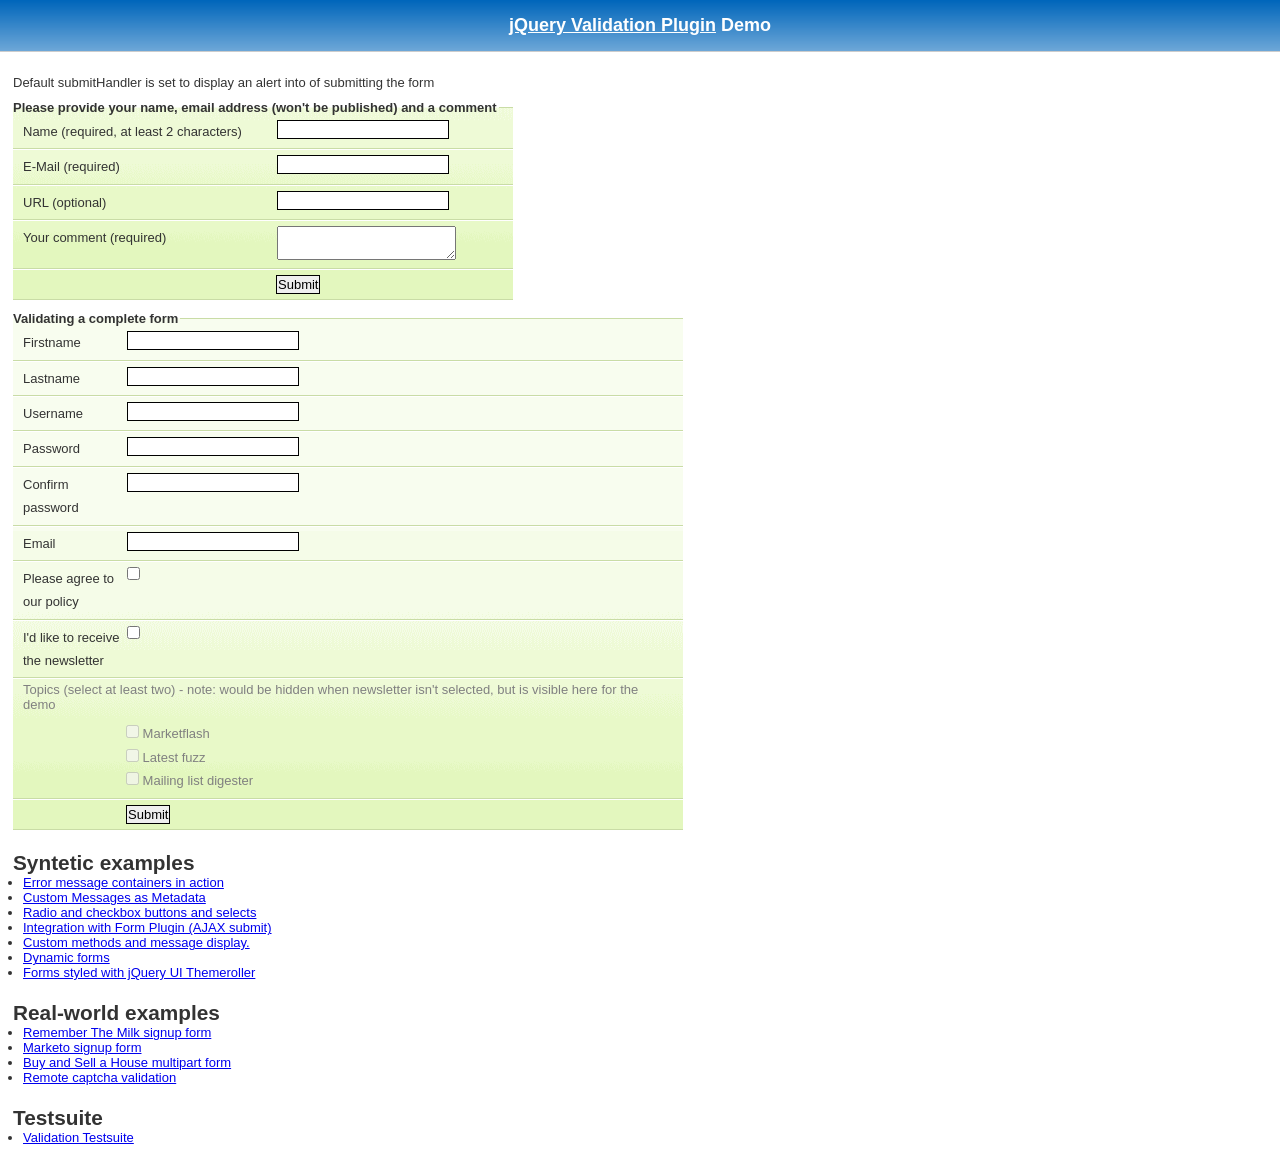
<file: js/jquery-validation-1.9.0/demo/index.html>
<!DOCTYPE html PUBLIC "-//W3C//DTD XHTML 1.0 Transitional//EN" "http://www.w3.org/TR/xhtml1/DTD/xhtml1-transitional.dtd">
<html xmlns="http://www.w3.org/1999/xhtml">
<head>
<meta http-equiv="Content-Type" content="text/html; charset=ISO-8859-1" />
<title>jQuery validation plug-in - main demo</title>

<link rel="stylesheet" type="text/css" media="screen" href="css/screen.css" />

<script src="../lib/jquery.js" type="text/javascript"></script>
<script src="../jquery.validate.js" type="text/javascript"></script>

<script type="text/javascript">
$.validator.setDefaults({
	submitHandler: function() { alert("submitted!"); }
});

$().ready(function() {
	// validate the comment form when it is submitted
	$("#commentForm").validate();

	// validate signup form on keyup and submit
	$("#signupForm").validate({
		rules: {
			firstname: "required",
			lastname: "required",
			username: {
				required: true,
				minlength: 2
			},
			password: {
				required: true,
				minlength: 5
			},
			confirm_password: {
				required: true,
				minlength: 5,
				equalTo: "#password"
			},
			email: {
				required: true,
				email: true
			},
			topic: {
				required: "#newsletter:checked",
				minlength: 2
			},
			agree: "required"
		},
		messages: {
			firstname: "Please enter your firstname",
			lastname: "Please enter your lastname",
			username: {
				required: "Please enter a username",
				minlength: "Your username must consist of at least 2 characters"
			},
			password: {
				required: "Please provide a password",
				minlength: "Your password must be at least 5 characters long"
			},
			confirm_password: {
				required: "Please provide a password",
				minlength: "Your password must be at least 5 characters long",
				equalTo: "Please enter the same password as above"
			},
			email: "Please enter a valid email address",
			agree: "Please accept our policy"
		}
	});

	// propose username by combining first- and lastname
	$("#username").focus(function() {
		var firstname = $("#firstname").val();
		var lastname = $("#lastname").val();
		if(firstname && lastname && !this.value) {
			this.value = firstname + "." + lastname;
		}
	});

	//code to hide topic selection, disable for demo
	var newsletter = $("#newsletter");
	// newsletter topics are optional, hide at first
	var inital = newsletter.is(":checked");
	var topics = $("#newsletter_topics")[inital ? "removeClass" : "addClass"]("gray");
	var topicInputs = topics.find("input").attr("disabled", !inital);
	// show when newsletter is checked
	newsletter.click(function() {
		topics[this.checked ? "removeClass" : "addClass"]("gray");
		topicInputs.attr("disabled", !this.checked);
	});
});
</script>

<style type="text/css">
#commentForm { width: 500px; }
#commentForm label { width: 250px; }
#commentForm label.error, #commentForm input.submit { margin-left: 253px; }
#signupForm { width: 670px; }
#signupForm label.error {
	margin-left: 10px;
	width: auto;
	display: inline;
}
#newsletter_topics label.error {
	display: none;
	margin-left: 103px;
}
</style>

</head>
<body>

<h1 id="banner"><a href="http://bassistance.de/jquery-plugins/jquery-plugin-validation/">jQuery Validation Plugin</a> Demo</h1>
<div id="main">

<p>Default submitHandler is set to display an alert into of submitting the form</p>

<form class="cmxform" id="commentForm" method="get" action="">
	<fieldset>
		<legend>Please provide your name, email address (won't be published) and a comment</legend>
		<p>
			<label for="cname">Name (required, at least 2 characters)</label>
			<input id="cname" name="name" class="required" minlength="2" />
		<p>
			<label for="cemail">E-Mail (required)</label>
			<input id="cemail" type="email" name="email" class="required" />
		</p>
		<p>
			<label for="curl">URL (optional)</label>
			<input id="curl" type="url" name="url" />
		</p>
		<p>
			<label for="ccomment">Your comment (required)</label>
			<textarea id="ccomment" name="comment" class="required"></textarea>
		</p>
		<p>
			<input class="submit" type="submit" value="Submit"/>
		</p>
	</fieldset>
</form>

<form class="cmxform" id="signupForm" method="get" action="">
	<fieldset>
		<legend>Validating a complete form</legend>
		<p>
			<label for="firstname">Firstname</label>
			<input id="firstname" name="firstname" />
		</p>
		<p>
			<label for="lastname">Lastname</label>
			<input id="lastname" name="lastname" />
		</p>
		<p>
			<label for="username">Username</label>
			<input id="username" name="username" />
		</p>
		<p>
			<label for="password">Password</label>
			<input id="password" name="password" type="password" />
		</p>
		<p>
			<label for="confirm_password">Confirm password</label>
			<input id="confirm_password" name="confirm_password" type="password" />
		</p>
		<p>
			<label for="email">Email</label>
			<input id="email" name="email" type="email" />
		</p>
		<p>
			<label for="agree">Please agree to our policy</label>
			<input type="checkbox" class="checkbox" id="agree" name="agree" />
		</p>
		<p>
			<label for="newsletter">I'd like to receive the newsletter</label>
			<input type="checkbox" class="checkbox" id="newsletter" name="newsletter" />
		</p>
		<fieldset id="newsletter_topics">
			<legend>Topics (select at least two) - note: would be hidden when newsletter isn't selected, but is visible here for the demo</legend>
			<label for="topic_marketflash">
				<input type="checkbox" id="topic_marketflash" value="marketflash" name="topic" />
				Marketflash
			</label>
			<label for="topic_fuzz">
				<input type="checkbox" id="topic_fuzz" value="fuzz" name="topic" />
				Latest fuzz
			</label>
			<label for="topic_digester">
				<input type="checkbox" id="topic_digester" value="digester" name="topic" />
				Mailing list digester
			</label>
			<label for="topic" class="error">Please select at least two topics you'd like to receive.</label>
		</fieldset>
		<p>
			<input class="submit" type="submit" value="Submit"/>
		</p>
	</fieldset>
</form>

<h3>Syntetic examples</h3>
<ul>
	<li><a href="errorcontainer-demo.html">Error message containers in action</a></li>
	<li><a href="custom-messages-metadata-demo.html">Custom Messages as Metadata</a></li>
	<li><a href="radio-checkbox-select-demo.html">Radio and checkbox buttons and selects</a></li>
	<li><a href="ajaxSubmit-intergration-demo.html">Integration with Form Plugin (AJAX submit)</a></li>
	<li><a href="custom-methods-demo.html">Custom methods and message display.</a></li>
	<li><a href="dynamic-totals.html">Dynamic forms</a></li>
	<li><a href="themerollered.html">Forms styled with jQuery UI Themeroller</a></li>
</ul>
<h3>Real-world examples</h3>
<ul>
	<li><a href="milk/">Remember The Milk signup form</a></li>
	<li><a href="marketo/">Marketo signup form</a></li>
	<li><a href="multipart/">Buy and Sell a House multipart form</a></li>
	<li><a href="captcha/">Remote captcha validation</a></li>
</ul>

<h3>Testsuite</h3>
<ul>
	<li><a href="../test/">Validation Testsuite</a></li>
</ul>

</div>

<script src="http://www.google-analytics.com/urchin.js" type="text/javascript">
</script>
<script type="text/javascript">
_uacct = "UA-2623402-1";
urchinTracker();
</script>
</body>
</html>
</file>
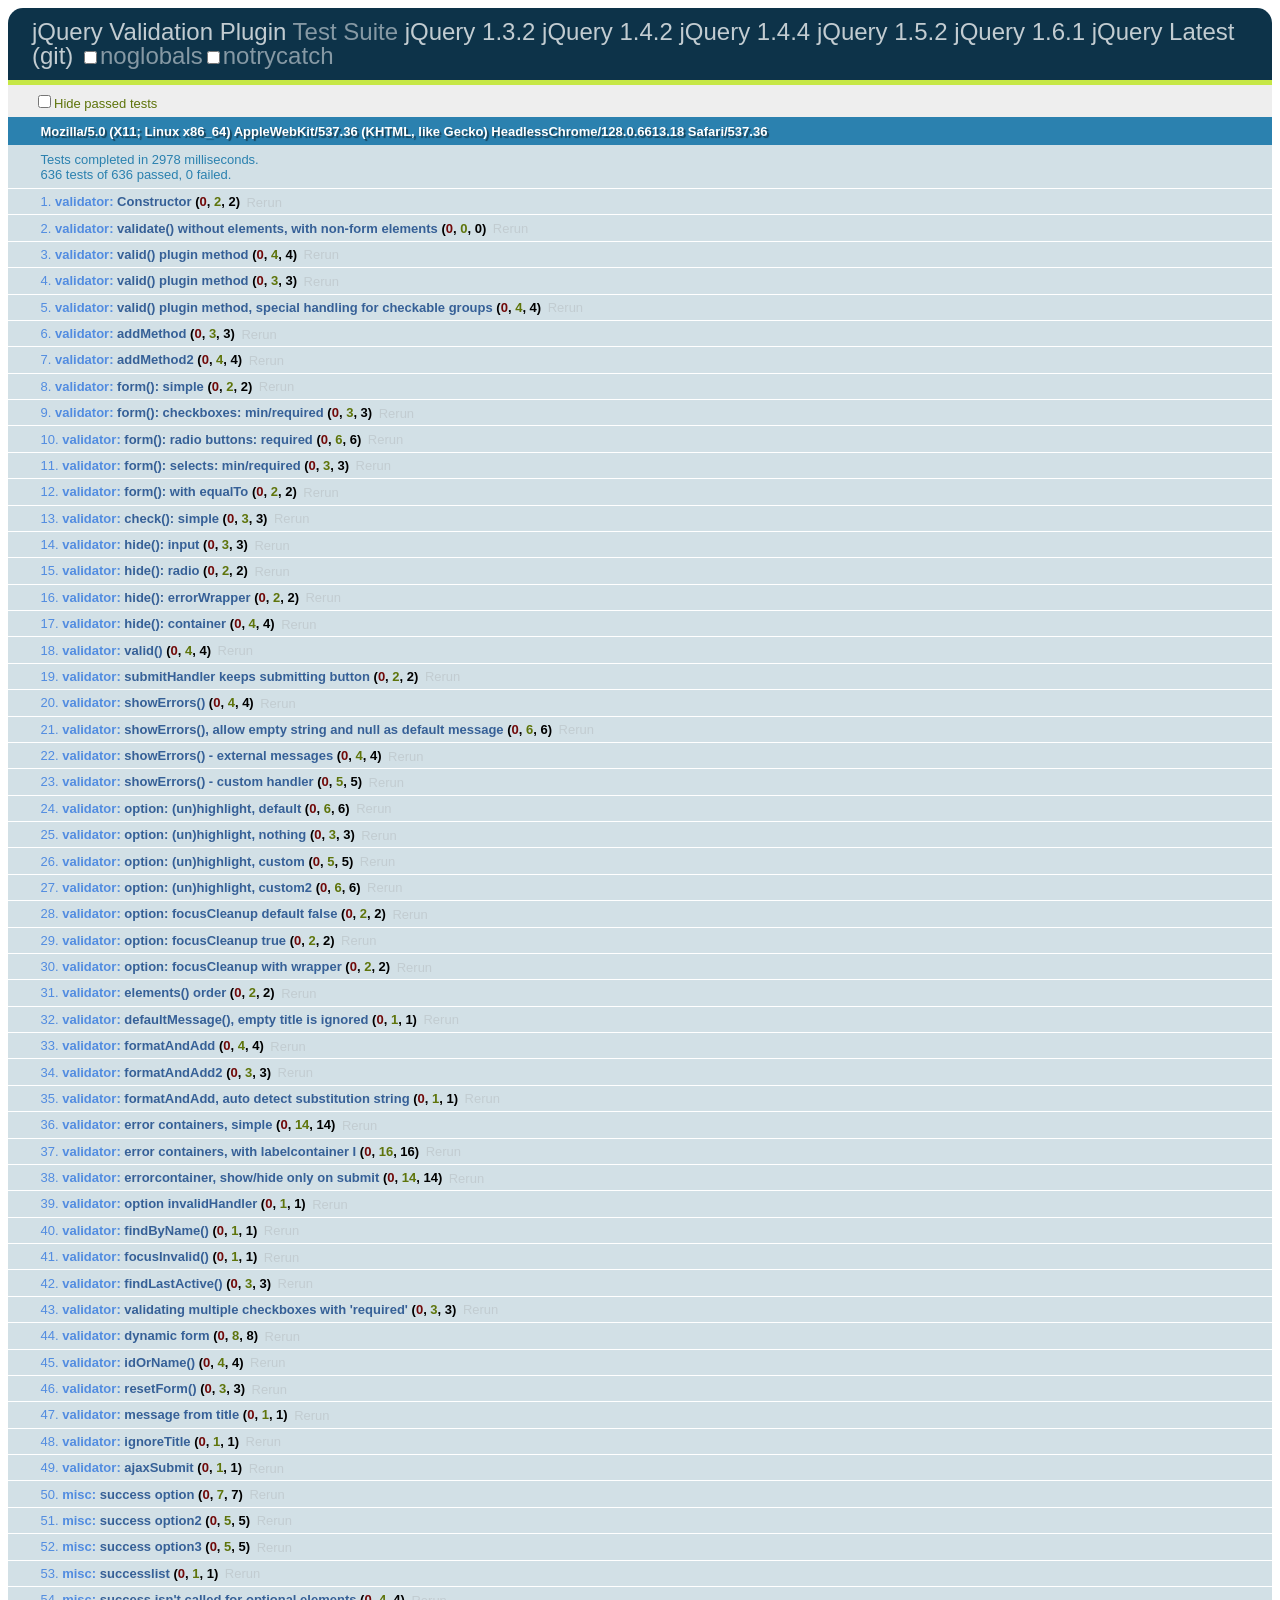
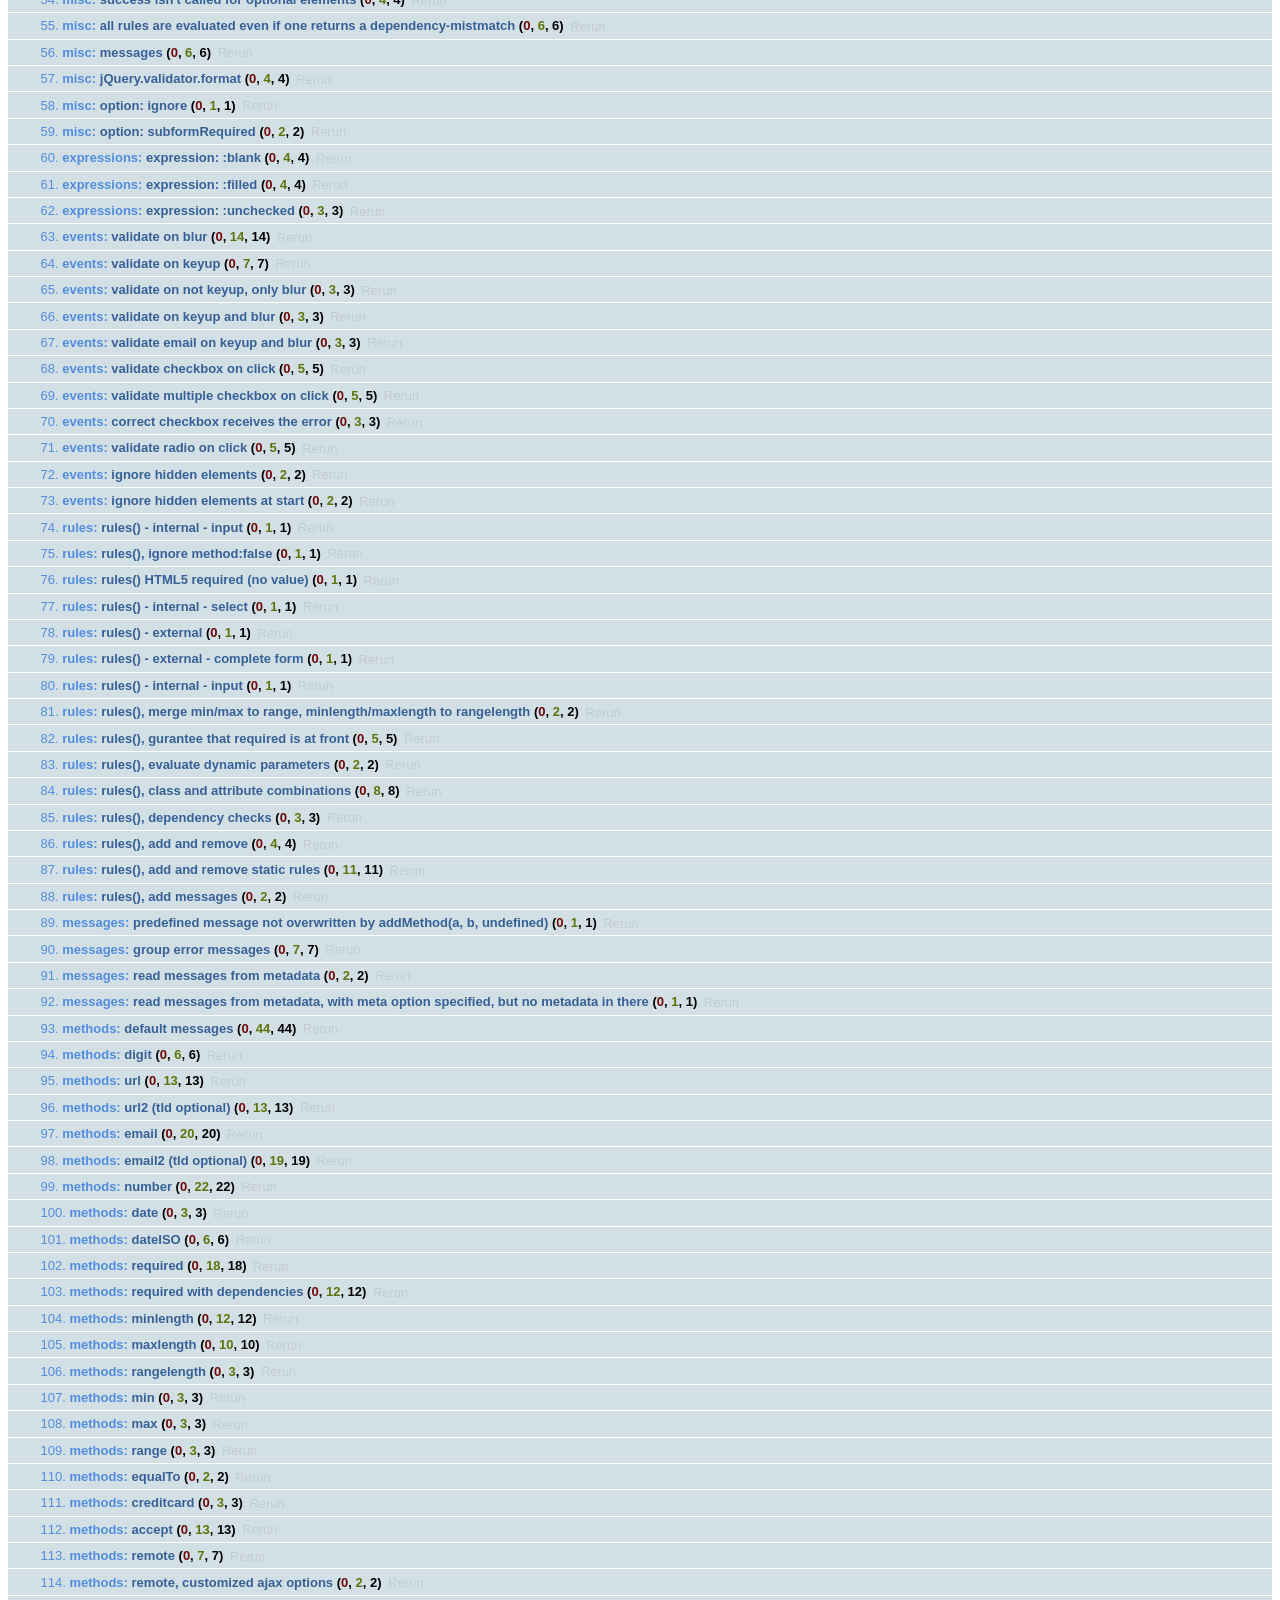
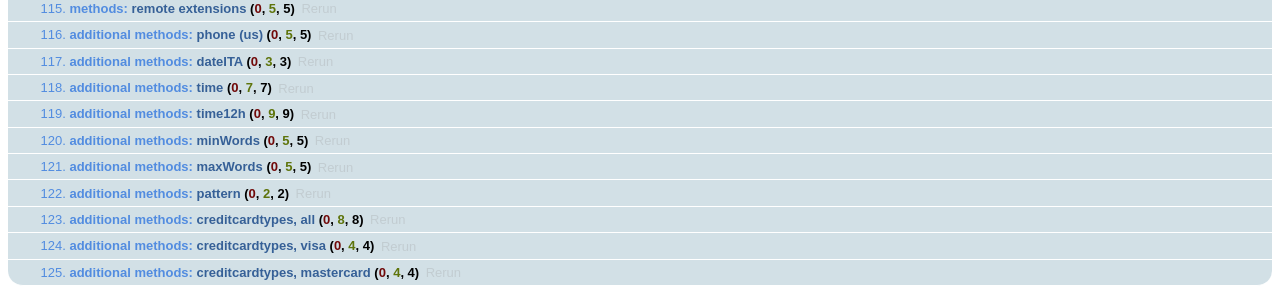
<file: js/jquery-validation-1.9.0/test/index.html>
<!DOCTYPE html>
<html id="html">
<head>
	<title>jQuery - Validation Test Suite</title>
	<link rel="Stylesheet" media="screen" href="qunit/qunit.css" />
	<script type="text/javascript" src="jquery.js"></script>
	<script type="text/javascript" src="../lib/jquery.form.js"></script>
	<script type="text/javascript" src="qunit/qunit.js"></script>
	<script type="text/javascript" src="../lib/jquery.metadata.js"></script>
	<script type="text/javascript" src="../lib/jquery.mockjax.js"></script>
	<script type="text/javascript" src="../jquery.validate.js"></script>
	<script type="text/javascript" src="../additional-methods.js"></script>
	<script type="text/javascript" src="test.js"></script>
	<script type="text/javascript" src="rules.js"></script>
	<script type="text/javascript" src="messages.js"></script>
	<script type="text/javascript" src="methods.js"></script>
</head>
<body id="body">
	<h1 id="qunit-header">
		<a href="http://bassistance.de/jquery-plugins/jquery-plugin-validation/">jQuery Validation Plugin</a> Test Suite
		<a href="?jquery=1.3.2">jQuery 1.3.2</a>
		<a href="?jquery=1.4.2">jQuery 1.4.2</a>
		<a href="?jquery=1.4.4">jQuery 1.4.4</a>
		<a href="?jquery=1.5.2">jQuery 1.5.2</a>
		<a href="?jquery=1.6.1">jQuery 1.6.1</a>
		<a href="?jquery=git">jQuery Latest (git)</a>
		</h1>
	<div>
	</div>
	<h2 id="qunit-banner"></h2>
	<div id="qunit-testrunner-toolbar"></div>
	<h2 id="qunit-userAgent"></h2>
	<ol id="qunit-tests"></ol>

	<!-- Test HTML -->
	<div id="other" style="display:none;">
		<input type="password" name="pw1" id="pw1" value="engfeh" />
		<input type="password" name="pw2" id="pw2" value="" />
	</div>
	<div id="qunit-fixture">
		<p id="firstp">See <a id="simon1" href="http://simon.incutio.com/archive/2003/03/25/#getElementsBySelector" rel="bookmark">this blog entry</a> for more information.</p>
		<p id="ap">
			Here are some links in a normal paragraph: <a id="google" href="http://www.google.com/" title="Google!">Google</a>,
			<a id="groups" href="http://groups.google.com/">Google Groups</a>.
			This link has <code><a href="#" id="anchor1">class="blog"</a></code>:
			<a href="http://diveintomark.org/" class="blog" hreflang="en" id="mark">diveintomark</a>

		</p>
		<div id="foo">
			<p id="sndp">Everything inside the red border is inside a div with <code>id="foo"</code>.</p>
			<p lang="en" id="en">This is a normal link: <a id="yahoo" href="http://www.yahoo.com/" class="blogTest">Yahoo</a></p>
			<p id="sap">This link has <code><a href="#2" id="anchor2">class="blog"</a></code>: <a href="http://simon.incutio.com/" class="blog link" id="simon">Simon Willison's Weblog</a></p>

		</div>
		<p id="first">Try them out:</p>
		<ul id="firstUL"></ul>
		<ol id="empty"></ol>

		<form id="testForm1">
			<input type="text" class="{required:true,minlength:2}" title="buga" name="firstname" id="firstname" />
			<label id="errorFirstname" for="firstname" class="error">error for firstname</label>
			<input type="text" class="{required:true}" title="buga" name="lastname" id="lastname" />
			<input type="text" class="{required:true}" title="something" name="something" id="something" value="something" />
		</form>

		<form id="testForm1clean">
			<input title="buga" name="firstname" id="firstnamec" />
			<label id="errorFirstname" for="firstname" class="error">error for firstname</label>
			<input title="buga" name="lastname" id="lastnamec" />
			<input name="username" id="usernamec" />
		</form>

		<form id="userForm">
			<input type="text" class="{required:true}" name="username" id="username" />
			<input type="submit" name="submitButton" value="submitButtonValue" />
		</form>

		<form id="signupForm" action="form.php">
			<input id="user" name="user" title="Please enter your username (at least 3 characters)" class="{required:true,minlength:3}" />
			<input type="password" name="password" id="password" class="{required:true,minlength:5}" />
		</form>

		<form id="testForm2">
			<input class="{required:true}" type="radio" name="agree" id="agb" />
			<label for="agree" id="agreeLabel" class="xerror">error for agb</label>
		</form>

		<form id="testForm3">
			<select class="{required:true}" name="meal" id="meal" >
				<option value="">Please select...</option>
				<option value="1">Food</option>
				<option value="2">Milk</option>
			</select>
		</form>
		<div class="error" id="errorContainer">
			<ul>
				<li class="error" id="errorWrapper">
					<label for="meal" id="mealLabel" class="error">error for meal</label>
				</li>
			</ul>
		</div>

		<form id="testForm4">
			<input class="{foo:true}" name="f1" id="f1" />
			<input class="{bar:true}" name="f2" id="f2" />
		</form>

		<form id="testForm5">
			<input class="{equalTo:'#x2'}" value="x" name="x1" id="x1" />
			<input class="{equalTo:'#x1'}" value="y" name="x2" id="x2" />
		</form>

		<form id="testForm6">
			<input class="{required:true,minlength:2}" type="checkbox" name="check" id="form6check1" />
			<input type="checkbox" name="check" id="form6check2" />
		</form>

		<form id="testForm7">
			<select class="{required:true,minlength:2}" name="selectf7" id="selectf7" multiple="multiple">
				<option id="optionxa" value="0">0</option>
				<option id="optionxb" value="1">1</option>
				<option id="optionxc" value="2">2</option>
				<option id="optionxd" value="3">3</option>
			</select>
		</form>

		<form id="dateRangeForm">
			<input id="fromDate" name="fromDate" class="requiredDateRange" value="x" />
			<input id="toDate" name="toDate" class="requiredDateRange" value="y" />
			<span class="errorContainer"></span>
		</form>

		<form id="testForm8">
			<input id="form8input" class="{required:true,number:true,rangelength:[2,8]}" name="abc" />
			<input type="radio" name="radio1"/>
		</form>

		<form id="testForm9">
			<input id="testEmail9" class="{required:true,email:true,messages:{required:'required',email:'email'}}" />
		</form>

		<form id="testForm10">
			<input type="radio" name="testForm10Radio" value="1" id="testForm10Radio1" />
			<input type="radio" name="testForm10Radio" value="2" id="testForm10Radio2" />
		</form>

		<form id="testForm11">
			<!-- HTML5 -->
			<input required type="text" name="testForm11Text" id="testForm11text1" />
		</form>

		<div id="simplecontainer">
			<h3></h3>
		</div>

		<div id="container"></div>

		<ol id="labelcontainer"></ol>

		<form id="elementsOrder">
			<select class="required" name="order1" id="order1"><option value="">none</option></select>
			<input class="required" name="order2" id="order2"/>
			<input class="required" name="order3" type="checkbox" id="order3"/>
			<input class="required" name="order4" id="order4"/>
			<input class="required" name="order5" type="radio" id="order5"/>
			<input class="required" name="order6" id="order6"/>
			<ul id="orderContainer">
			</ul>
		</form>

		<form id="form" action="formaction">
			<input type="text" name="action" value="Test" id="text1"/>
			<input type="text" name="text2" value="   " id="text1b"/>
			<input type="text" name="text2" value="T " id="text1c"/>
			<input type="text" name="text2" value="T" id="text2"/>
			<input type="text" name="text2" value="TestTestTest" id="text3"/>

			<input type="text" name="action" value="0" id="value1"/>
			<input type="text" name="text2" value="10" id="value2"/>
			<input type="text" name="text2" value="1000" id="value3"/>

			<input type="radio" name="radio1" id="radio1"/>
			<input type="radio" name="radio1" id="radio1a"/>
			<input type="radio" name="radio2" id="radio2" checked="checked"/>
			<input type="radio" name="radio" id="radio3"/>
			<input type="radio" name="radio" id="radio4" checked="checked"/>

			<input type="checkbox" name="check" id="check1" checked="checked"/>
			<input type="checkbox" name="check" id="check1b" />

			<input type="checkbox" name="check2" id="check2"/>

			<input type="checkbox" name="check3" id="check3" checked="checked"/>
			<input type="checkbox" name="check3" checked="checked"/>
			<input type="checkbox" name="check3" checked="checked"/>
			<input type="checkbox" name="check3" checked="checked"/>
			<input type="checkbox" name="check3" checked="checked"/>

			<input type="hidden" name="hidden" id="hidden1"/>
			<input type="text" style="display:none;" name="foo[bar]" id="hidden2"/>

			<input type="text" readonly="readonly" id="name" name="name" value="name" />

			<button name="button">Button</button>

			<textarea id="area1" name="area1"">foobar</textarea>


			<textarea id="area2" name="area2"></textarea>

			<select name="select1" id="select1">
				<option id="option1a" value="">Nothing</option>
				<option id="option1b" value="1">1</option>
				<option id="option1c" value="2">2</option>
				<option id="option1d" value="3">3</option>
			</select>
			<select name="select2" id="select2">
				<option id="option2a" value="">Nothing</option>
				<option id="option2b" value="1">1</option>
				<option id="option2c" value="2">2</option>
				<option id="option2d" selected="selected" value="3">3</option>
			</select>
			<select name="select3" id="select3" multiple="multiple">
				<option id="option3a" value="">Nothing</option>
				<option id="option3b" selected="selected" value="1">1</option>
				<option id="option3c" selected="selected" value="2">2</option>
				<option id="option3d" value="3">3</option>
			</select>
			<select name="select4" id="select4" multiple="multiple">
				<option id="option4a" selected="selected" value="1">1</option>
				<option id="option4b" selected="selected" value="2">2</option>
				<option id="option4c" selected="selected" value="3">3</option>
				<option id="option4d" selected="selected" value="4">4</option>
				<option id="option4e" selected="selected" value="5">5</option>
			</select>
			<select name="select5" id="select5" multiple="multiple">
				<option id="option5a" value="0">0</option>
				<option id="option5b" value="1">1</option>
				<option id="option5c" value="2">2</option>
				<option id="option5d" value="3">3</option>
			</select>
		</form>

		<form id="v2">
			<input id="v2-i1" name="v2-i1" class="required" />
			<input id="v2-i2" name="v2-i2" class="required email" />
			<input id="v2-i3" name="v2-i3" class="url" />
			<input id="v2-i4" name="v2-i4" class="required" minlength="2" />
			<input id="v2-i5" name="v2-i5" class="required" minlength="2" maxlength="5" customMethod1="123" />
			<input id="v2-i6" name="v2-i6" class="required customMethod2 {maxlength: 5}" minlength="2" />
			<input id="v2-i7" name="v2-i7" />
		</form>

		<form id="checkables">
			<input type="checkbox" id="checkable1" name="checkablesgroup" class="required" />
			<input type="checkbox" id="checkable2" name="checkablesgroup" />
			<input type="checkbox" id="checkable3" name="checkablesgroup" />
		</form>


		<form id="subformRequired">
			<div class="billingAddressControl">
            	<input type="checkbox" id="bill_to_co" name="bill_to_co" class="toggleCheck" checked="checked" style="width: auto;" tabindex="1" />
            	<label for="bill_to_co" style="cursor:pointer">Same as Company Address</label>
          	</div>
			<div id="subform">
				<input  maxlength="40" class="billingRequired" name="bill_first_name" size="20" type="text" tabindex="2" value="" />
			</div>
			<input id="co_name" class="required" maxlength="40" name="co_name" size="20" type="text" tabindex="1" value="" />
		</form>

		<form id="withTitle">
			<input class="required" name="hastitle" type="text" title="fromtitle" />
		</form>

		<form id="ccform" method="get" action="">
			<input id="cardnumber" name="cardnumber" />
		</form>
	</div>

</body>
</html>
</file>
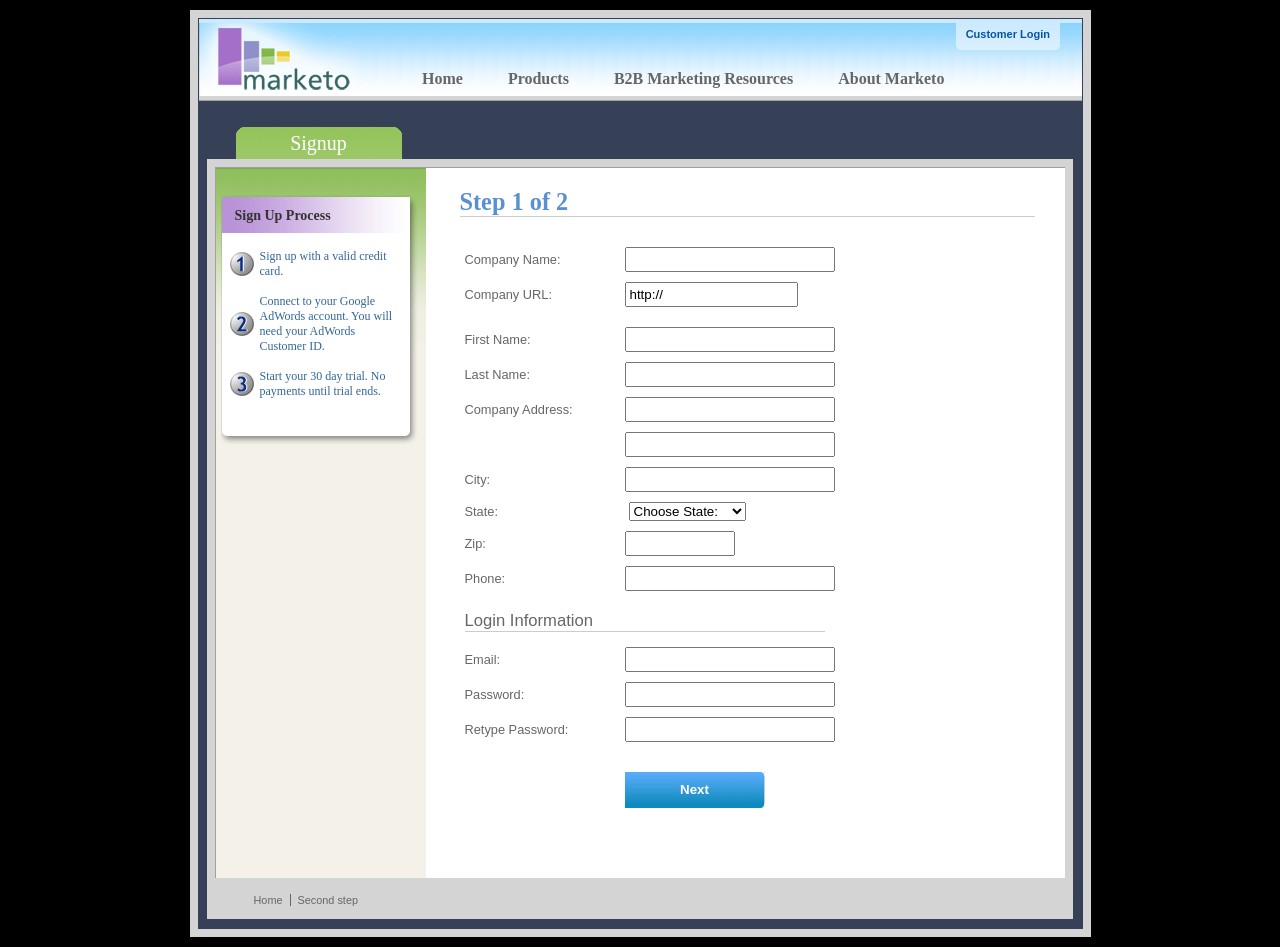
<file: js/jquery-validation-1.9.0/demo/marketo/index.html>
<!DOCTYPE html PUBLIC "-//W3C//DTD XHTML 1.0 Transitional//EN" "http://www.w3.org/TR/2000/REC-xhtml1-200000126/DTD/xhtml1-transitional.dtd">
<html xmlns="http://www.w3.org/1999/xhtml" xml:lang="en" lang="en">
<head>

<meta http-equiv="Content-Type" content="text/html; charset=utf-8" />
<meta name="title" content="Subscription Signup | Marketo" />
<meta name="robots" content="index, follow" />
<meta name="description" content="Marketo Search Marketing application" />
<meta name="keywords" content="Marketo, Search Marketing" />
<meta name="language" content="en" />
<title>Subscription Signup | Marketo</title>

<link rel="shortcut icon" href="/favicon.ico" />

<script src="../../lib/jquery.js" type="text/javascript"></script>
<script src="../../jquery.validate.js" type="text/javascript"></script>

<script type="text/javascript" src="jquery.maskedinput.js"></script>
<script type="text/javascript" src="mktSignup.js"></script>

<link rel="stylesheet" type="text/css" media="screen" href="stylesheet.css" />
</head>
<body>
<!--[if lte IE 6]>
  <link rel="stylesheet" type="text/css" media="all" href="ie6.css" />
<![endif]-->

<!-- start page wrapper --><div id="letterbox">

<!-- start header container -->
<div id="header-background">
        <div class="nav-global-container">

                <div class="login"><a href="#"><span></span>Customer Login</a></div>
                <div class="logo"><a href="#"><img src="images/logo_marketo.gif" width="168" height="73"  alt="Marketo" /></a></div>
		<div class="nav-global">
				<ul>
      		<li><a href="#" class="nav-g01"><span></span>Home</a></li>
    			<li><a href="#" class="nav-g02"><span></span>Products</a></li>
    			<li><a href="#" class="nav-g04"><span></span>B2B Marketing Resources</a></li>

    			<li><a href="#" class="nav-g05"><span></span>About Marketo</a></li>
			</ul>
		</div>

	</div>
</div>
<!-- end header container -->
<div class="line-grey-tier"></div>

<!-- start page container 2 div-->
<div id="page-container" class="resize"><div id="page-content-inner" class="resize">

<!-- start col-main -->

<div id="col-main" class="resize" style="">



  <!-- start main content  -->
  <div class="main-content resize">

  <div class="action-container" style="display:none;"></div>


<h1>Step 1 of 2 </h1>
<p>
</p>
<br clear="all" />
<div>
  <form id="profileForm" type="actionForm" action="step2.htm" method="get" >


    <div class="error" style="display:none;">
      <img src="images/warning.gif" alt="Warning!" width="24" height="24" style="float:left; margin: -5px 10px 0px 0px; " />

      <span></span>.<br clear="all"/>
    </div>


    <table cellpadding="0" cellspacing="0" border="0">
      <tr>
        <td class="label"><label for="co_name">Company Name:</label></td>
        <td class="field">
          <input id="co_name" class="required" maxlength="40" name="co_name" size="20" type="text" tabindex="1" value="" />
        </td>
      </tr>
      <tr>
        <td class="label"><label for="co_url">Company URL:</label></td>
        <td class="field">
          <input id="co_url" class="required defaultInvalid url" maxlength="40" name="co_url" style="width:163px" type="text" tabindex="2" value="http://" />
        </td>
      </tr>
      <tr>
        <td/><td/>
      </tr>
      <tr>
        <td class="label"><label for="first_name">First Name:</label></td>
        <td class="field">
          <input id="first_name" class="required" maxlength="40" name="first_name" size="20" type="text" tabindex="3" value="" />
        </td>
      </tr>
      <tr>
        <td class="label"><label for="last_name">Last Name:</label></td>
        <td class="field">
          <input id="last_name" class="required" maxlength="40" name="last_name" size="20" type="text" tabindex="4" value="" />
        </td>
      </tr>
      <tr>
        <td class="label"><label for="address1">Company Address:</label></td>
        <td class="field">
          <input  maxlength="40" class="required" name="address1" size="20" type="text" tabindex="5" value="" />
        </td>
      </tr>
      <tr>
        <td class="label"></td>
        <td class="field">
          <input  maxlength="40" name="address2" size="20" type="text" tabindex="6" value="" />
        </td>
      </tr>
      <tr>
        <td class="label"><label for="city">City:</label></td>
        <td class="field">
          <input  maxlength="40" class="required" name="city" size="20" type="text" tabindex="7" value="" />
        </td>
      </tr>
      <tr>
        <td class="label"><label for="state">State:</label></td>
        <td class="field">
          <select id="state" class="required" name="state" style="margin-left: 4px;" tabindex="8">
            <option value="">Choose State:</option>
            <option value="AL">Alabama</option><option value="AK">Alaska</option><option value="AZ">Arizona</option><option value="AR">Arkansas</option><option value="CA">California</option><option value="CO">Colorado</option><option value="CT">Connecticut</option><option value="DE">Delaware</option><option value="FL">Florida</option><option value="GA">Georgia</option><option value="HI">Hawaii</option><option value="ID">Idaho</option><option value="IL">Illinois</option><option value="IN">Indiana</option><option value="IA">Iowa</option><option value="KS">Kansas</option><option value="KY">Kentucky</option><option value="LA">Louisiana</option><option value="ME">Maine</option><option value="MD">Maryland</option><option value="MA">Massachusetts</option><option value="MI">Michigan</option><option value="MN">Minnesota</option><option value="MS">Mississippi</option><option value="MO">Missouri</option><option value="MT">Montana</option><option value="NE">Nebraska</option><option value="NV">Nevada</option><option value="NH">New Hampshire</option><option value="NJ">New Jersey</option><option value="NM">New Mexico</option><option value="NY">New York</option><option value="NC">North Carolina</option><option value="ND">North Dakota</option><option value="OH">Ohio</option><option value="OK">Oklahoma</option><option value="OR">Oregon</option><option value="PA">Pennsylvania</option><option value="RI">Rhode Island</option><option value="SC">South Carolina</option><option value="SD">South Dakota</option><option value="TN">Tennessee</option><option value="TX">Texas</option><option value="UT">Utah</option><option value="VT">Vermont</option><option value="VA">Virginia</option><option value="WA">Washington</option><option value="WV">West Virginia</option><option value="WI">Wisconsin</option><option value="WY">Wyoming</option>
          </select>
        </td>
      </tr>

      <tr>
        <td class="label"><label for="zip">Zip:</label></td>
        <td class="field">
          <input  maxlength="10" name="zip" style="width: 100px" type="text" class="required zipcode" tabindex="9" value="" />
        </td>
      </tr>
      <tr>
        <td class="label"><label for="phone">Phone:</label></td>
        <td class="field">
          <input id="phone" maxlength="14" name="phone" type="text" class="required phone" tabindex="10" value="" />
        </td>
      </tr>



      <tr>
        <td colspan="2">
          <h2 style="border-bottom: 1px solid #CCCCCC;">Login Information</h2>
        </td>
      </tr>


      <tr>
        <td class="label"><label for="email">Email:</label></td>
        <td class="field">
          <input id="email" class="required email" remote="emails.php" maxlength="40" name="email" size="20" type="text" tabindex="11" value="" />
        </td>
      </tr>

      <tr>
        <td class="label"><label for="password1">Password:</label></td>
        <td class="field">
        	<input id="password1" class="required password" maxlength="40" name="password1" size="20" type="password" tabindex="12" value="" />
        </td>
      </tr>
      <tr>
        <td class="label"><label for="password2">Retype Password:</label></td>
        <td class="field">
          <input id="password2" class="required" equalTo="#password1" maxlength="40" name="password2"  size="20" type="password" tabindex="13" value="" />
          <div class="formError"></div>
        </td>
      </tr>
      <tr>
        <td></td>
        <td>
          <div class="buttonSubmit">
            <span></span>
            <input class="formButton" type="submit" value="Next" style="width: 140px" tabindex="14" />
          </div>

        </td>
      </tr>
    </table><br /><br />
  </form>
  <br clear="all"/>


</div>



	</div>	<!-- end main content  -->
	<br />
</div> <!-- end col-main -->

<!-- start left col -->
<div id="col-left" class="nav-left-back empty resize" style="position: absolute; min-height: 450px;">
  <div class="col-left-header-tab" style="position: absolute;">Signup</div>
  <div class="nav-left">

  </div>


      <div class="left-nav-callout png" style="top: 15px; margin-bottom: 100px;">
        <img src="images/left-nav-callout-long.png"  class="png" alt="" />
        <h6>Sign Up Process</h6>
        <a style="background-image: url(images/step1-24.gif); font-weight: normal; text-decoration: none; cursor: default;">Sign up with a valid credit card.</a>
        <a style="background-image: url(images/step2-24.gif); font-weight: normal; text-decoration: none; cursor: default;">Connect to your Google AdWords account.  You will need your AdWords Customer ID.</a>
        <a style="background-image: url(images/step3-24.gif); font-weight: normal; text-decoration: none; cursor: default;">Start your 30 day trial.  No payments until trial ends.</a>
      </div>

<div class="footerAddress">
<b>Marketo Inc.</b><br />
1710 S. Amphlett Blvd.<br />
San Mateo, CA 94402 USA<br />
</div>
<br clear="all"/>
</div>	<!-- end left col -->

</div>  </div>  <!-- end page container 2 divs-->

  <div id="footer-container" align="center">
   <div class="footer">
    <ul>
    <li><a href="..">Home</a></li>
    <li class="line-off"><a href="step2.htm">Second step</a></li>
    </ul>
    </div></div>



<!-- end page wrapper -->
</div>
<script src="http://www.google-analytics.com/urchin.js" type="text/javascript">
</script>
<script type="text/javascript">
_uacct = "UA-2623402-1";
urchinTracker();
</script>
    </body>
</html>
</file>
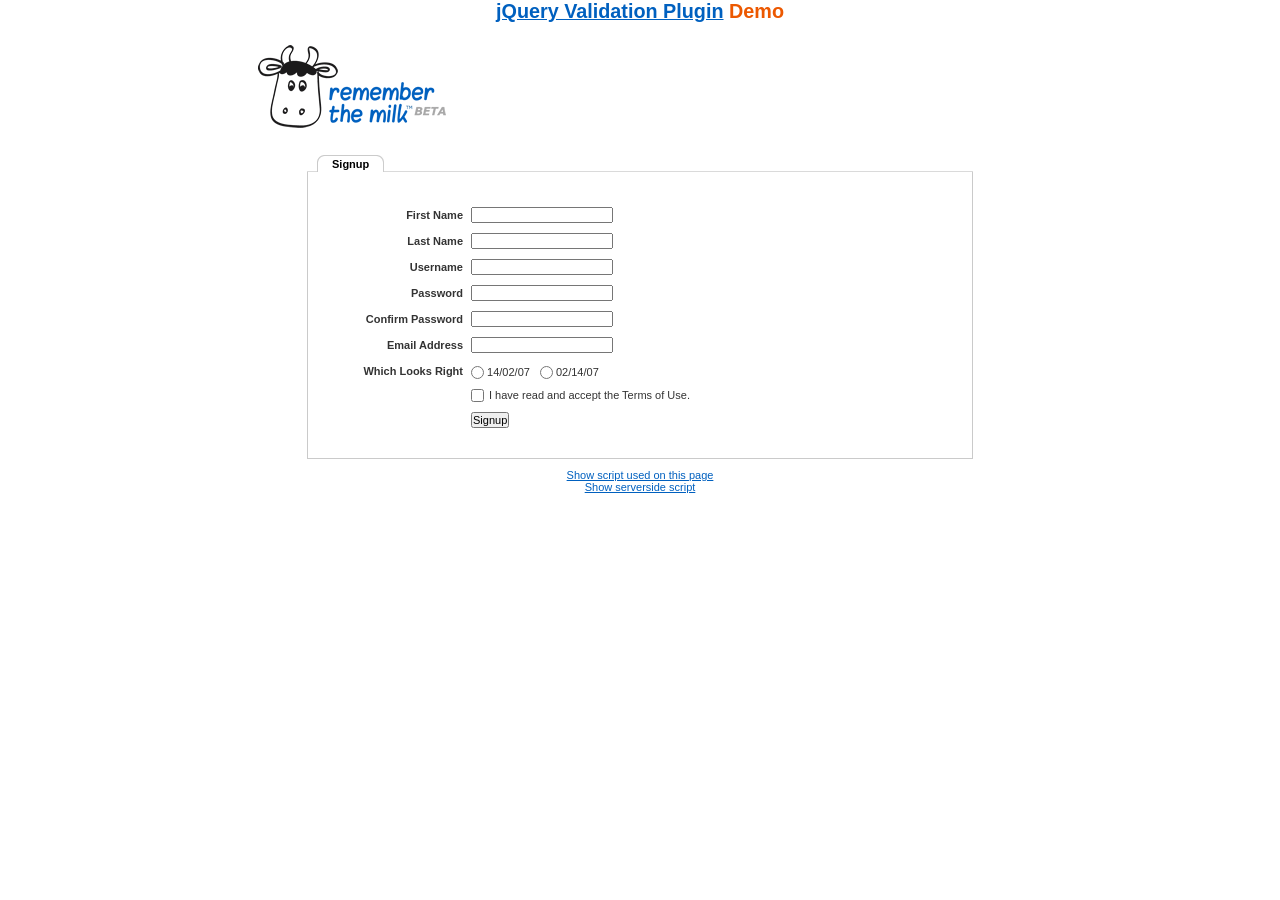
<file: js/jquery-validation-1.9.0/demo/milk/index.html>
<!DOCTYPE html PUBLIC "-//W3C//DTD XHTML 1.0 Transitional//EN" "http://www.w3.org/TR/xhtml1/DTD/xhtml1-transitional.dtd">
<html xmlns="http://www.w3.org/1999/xhtml">
<head>
<meta http-equiv="Content-Type" content="text/html; charset=ISO-8859-1" />
<title>Remember The Milk signup form - jQuery Validate plugin demo - with friendly permission from the RTM team</title>

<link rel="stylesheet" type="text/css" media="screen" href="milk.css" />
<link rel="stylesheet" type="text/css" media="screen" href="../css/chili.css" />

<script src="../../lib/jquery.js" type="text/javascript"></script>
<script src="../../jquery.validate.js" type="text/javascript"></script>

<style type="text/css">
	pre { text-align: left; }
</style>

<script id="demo" type="text/javascript">
$(document).ready(function() {
	// validate signup form on keyup and submit
	var validator = $("#signupform").validate({
		rules: {
			firstname: "required",
			lastname: "required",
			username: {
				required: true,
				minlength: 2,
				remote: "users.php"
			},
			password: {
				required: true,
				minlength: 5
			},
			password_confirm: {
				required: true,
				minlength: 5,
				equalTo: "#password"
			},
			email: {
				required: true,
				email: true,
				remote: "emails.php"
			},
			dateformat: "required",
			terms: "required"
		},
		messages: {
			firstname: "Enter your firstname",
			lastname: "Enter your lastname",
			username: {
				required: "Enter a username",
				minlength: jQuery.format("Enter at least {0} characters"),
				remote: jQuery.format("{0} is already in use")
			},
			password: {
				required: "Provide a password",
				rangelength: jQuery.format("Enter at least {0} characters")
			},
			password_confirm: {
				required: "Repeat your password",
				minlength: jQuery.format("Enter at least {0} characters"),
				equalTo: "Enter the same password as above"
			},
			email: {
				required: "Please enter a valid email address",
				minlength: "Please enter a valid email address",
				remote: jQuery.format("{0} is already in use")
			},
			dateformat: "Choose your preferred dateformat",
			terms: " "
		},
		// the errorPlacement has to take the table layout into account
		errorPlacement: function(error, element) {
			if ( element.is(":radio") )
				error.appendTo( element.parent().next().next() );
			else if ( element.is(":checkbox") )
				error.appendTo ( element.next() );
			else
				error.appendTo( element.parent().next() );
		},
		// specifying a submitHandler prevents the default submit, good for the demo
		submitHandler: function() {
			alert("submitted!");
		},
		// set this class to error-labels to indicate valid fields
		success: function(label) {
			// set &nbsp; as text for IE
			label.html("&nbsp;").addClass("checked");
		}
	});
	
	// propose username by combining first- and lastname
	$("#username").focus(function() {
		var firstname = $("#firstname").val();
		var lastname = $("#lastname").val();
		if(firstname && lastname && !this.value) {
			this.value = firstname + "." + lastname;
		}
	});

});
</script>

</head>
<body>

<h1 id="banner"><a href="http://bassistance.de/jquery-plugins/jquery-plugin-validation/">jQuery Validation Plugin</a> Demo</h1>
<div id="main">

<div id="content">

<div id="header">
  <div id="headerlogo"><img src="milk.png" alt="Remember The Milk" /></div>
</div>
<div style="clear: both;"><div></div></div>


<div class="content">
    <div id="signupbox">
       <div id="signuptab">
        <ul>
          <li id="signupcurrent"><a href=" ">Signup</a></li>
        </ul>
      </div>
      <div id="signupwrap">
      		<form id="signupform" autocomplete="off" method="get" action="">
	  		  <table>
	  		  <tr>
	  		  	<td class="label"><label id="lfirstname" for="firstname">First Name</label></td>
	  		  	<td class="field"><input id="firstname" name="firstname" type="text" value="" maxlength="100" /></td>
	  		  	<td class="status"></td>
	  		  </tr>
	  		  <tr>
	  			<td class="label"><label id="llastname" for="lastname">Last Name</label></td>
	  			<td class="field"><input id="lastname" name="lastname" type="text" value="" maxlength="100" /></td>
	  			<td class="status"></td>
	  		  </tr>
	  		  <tr>
	  			<td class="label"><label id="lusername" for="username">Username</label></td>
	  			<td class="field"><input id="username" name="username" type="text" value="" maxlength="50" /></td>
	  			<td class="status"></td>
	  		  </tr>
	  		  <tr>
	  			<td class="label"><label id="lpassword" for="password">Password</label></td>
	  			<td class="field"><input id="password" name="password" type="password" maxlength="50" value="" /></td>
	  			<td class="status"></td>
	  		  </tr>
	  		  <tr>
	  			<td class="label"><label id="lpassword_confirm" for="password_confirm">Confirm Password</label></td>
	  			<td class="field"><input id="password_confirm" name="password_confirm" type="password" maxlength="50" value="" /></td>
	  			<td class="status"></td>
	  		  </tr>
	  		  <tr>
	  			<td class="label"><label id="lemail" for="email">Email Address</label></td>
	  			<td class="field"><input id="email" name="email" type="text" value="" maxlength="150" /></td>
	  			<td class="status"></td>
	  		  </tr>
              	  		  <tr>
	  			<td class="label"><label>Which Looks Right</label></td>
	  			<td class="field" colspan="2" style="vertical-align: top; padding-top: 2px;">
	  			<table>
	  			<tbody>

	  			<tr>
	  				<td style="padding-right: 5px;">
		  				<input id="dateformat_eu" name="dateformat" type="radio" value="0" />
			            <label id="ldateformat_eu" for="dateformat_eu">14/02/07</label>
	  				</td>
	  				<td style="padding-left: 5px;">
		  				<input id="dateformat_am" name="dateformat" type="radio" value="1"  />
			            <label id="ldateformat_am" for="dateformat_am">02/14/07</label>
	  				</td>
	  				<td>
	  				</td>
	  			</tr>
	  			</tbody>
	  			</table>
	  			</td>
	  		  </tr>

	  		  <tr>
	  			<td class="label">&nbsp;</td>
	  			<td class="field" colspan="2">
		  			<div id="termswrap">
			  			<input id="terms" type="checkbox" name="terms" />
			            <label id="lterms" for="terms">I have read and accept the Terms of Use.</label>
		            </div> <!-- /termswrap -->
	  			</td>
	  		  </tr>
	  		  <tr>
	  			<td class="label"><label id="lsignupsubmit" for="signupsubmit">Signup</label></td>
	  			<td class="field" colspan="2">
	            <input id="signupsubmit" name="signup" type="submit" value="Signup" />
	  			</td>
	  		  </tr>

	  		  </table>
          </form>
      </div>
    </div>
</div>

</div>

</div>

<script src="http://www.google-analytics.com/urchin.js" type="text/javascript">
</script>
<script type="text/javascript">
_uacct = "UA-2623402-1";
urchinTracker();
</script>

<script type="text/javascript">
$(document).ready(function() {
	$("<a href='#'>Show script used on this page</a><br/>").appendTo("body").click(function() {
		script.toggle();
		return false;
	});
	$("<a href='#'>Show serverside script</a>").appendTo("body").click(function() {
			serverscript.toggle();
			return false;
		});
	var script = $("<code class='mix'>").html( $("#demo").html() ).wrap("<pre></pre>").parent().hide().appendTo("body");
	var serverscript;
	$.get("users.phps", function(response) {
		serverscript = $("<pre>").hide().html( response ).appendTo("body");
	})
	
});
</script>

<script src="../js/chili-1.7.pack.js" type="text/javascript"></script>

</body>
</html>
</file>
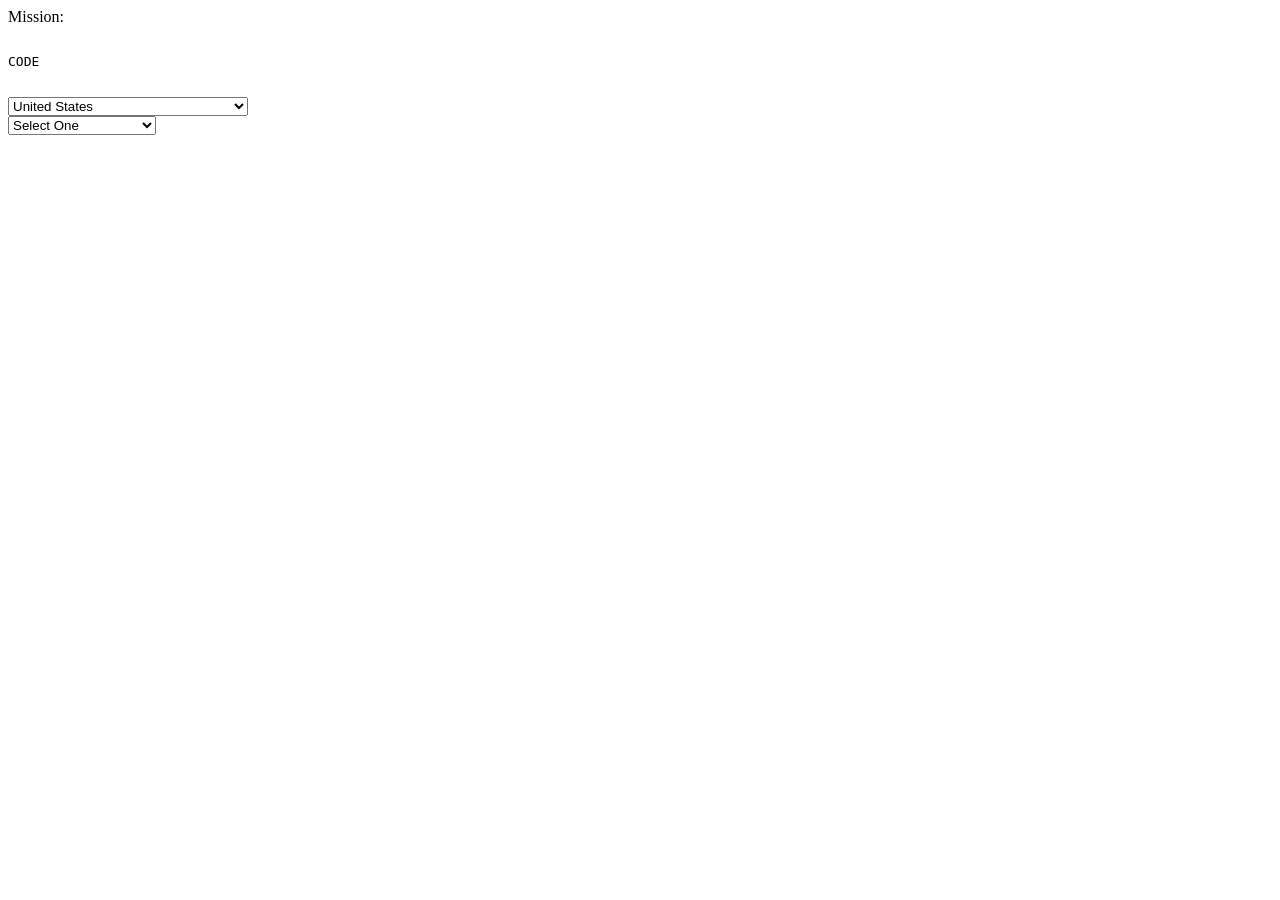
<file: js/jquery-validation-1.9.0/test/selects/index.html>
<!DOCTYPE html PUBLIC "-//W3C//DTD XHTML 1.0 Transitional//EN" "http://www.w3.org/TR/xhtml1/DTD/xhtml1-transitional.dtd">
<html xmlns="http://www.w3.org/1999/xhtml">
<head>
<meta http-equiv="Content-Type" content="text/html; charset=utf-8" />

<title>Fun with jQuery</title>

<script src="http://www.google.com/jsapi"></script>
<script>
  google.load("jquery", "1");
</script>

<script type="text/javascript">

$.fn.options = function(selector) {
	return this.each(function() {
		function container(select) {
			if (select.next().is(".option-container")) {
				return $(select).next();
			}
			return $('<select class="option-container" />').append(select.children()).insertAfter(select).hide();
		}
		var container = container($(this));
		$(this).empty().append(container.children(selector).clone());
	});
}

$(document).ready(function(){

	$("#State").hide()

	$("#Country").change(function() {
		var selected = this.options[this.selectedIndex].value;
		if (selected == "US") {
			$("#State").show().options(".state");
		} else if (selected == "CA") {
			$("#State").show().options(".province");
		} else {
			$("#State").hide();
		}
	}).change();


});
</script>



</head>

<body>
Mission:

<xmp>
CODE

</xmp>


    <select size="1" id="Country" name="country">
      <option value="">Select One</option>

      <option value="US" selected="selected">United States</option>
      <option value="CA">Canada</option>
      <option value="">----------</option>
      <option value="AF">Afghanistan</option>
      <option value="AL">Albania</option>
      <option value="DZ">Algeria</option>

      <option value="AS">American Samoa</option>
      <option value="AD">Andorra</option>
      <option value="AO">Angola</option>
      <option value="AI">Anguilla</option>
      <option value="AQ">Antarctica</option>
      <option value="AG">Antigua and Barbuda</option>

      <option value="AR">Argentina</option>
      <option value="AM">Armenia</option>
      <option value="AW">Aruba</option>
      <option value="AU">Australia</option>
      <option value="AT">Austria</option>
      <option value="AZ">Azerbaidjan</option>

      <option value="BS">Bahamas</option>
      <option value="BH">Bahrain</option>
      <option value="BD">Bangladesh</option>
      <option value="BB">Barbados</option>
      <option value="BY">Belarus</option>
      <option value="BE">Belgium</option>

      <option value="BZ">Belize</option>
      <option value="BJ">Benin</option>
      <option value="BM">Bermuda</option>
      <option value="BT">Bhutan</option>
      <option value="BO">Bolivia</option>
      <option value="BA">Bosnia-Herzegovina</option>

      <option value="BW">Botswana</option>
      <option value="BV">Bouvet Island</option>
      <option value="BR">Brazil</option>
      <option value="IO">British Indian Ocean Territory</option>
      <option value="BN">Brunei Darussalam</option>
      <option value="BG">Bulgaria</option>

      <option value="BF">Burkina Faso</option>
      <option value="BI">Burundi</option>
      <option value="KH">Cambodia</option>
      <option value="CM">Cameroon</option>
      <option value="CV">Cape Verde</option>
      <option value="KY">Cayman Islands</option>

      <option value="CF">Central African Republic</option>
      <option value="TD">Chad</option>
      <option value="CL">Chile</option>
      <option value="CN">China</option>
      <option value="CX">Christmas Island</option>
      <option value="CC">Cocos (Keeling) Islands</option>

      <option value="CO">Colombia</option>
      <option value="KM">Comoros</option>
      <option value="CG">Congo</option>
      <option value="CK">Cook Islands</option>
      <option value="CR">Costa Rica</option>
      <option value="HR">Croatia</option>

      <option value="CU">Cuba</option>
      <option value="CY">Cyprus</option>
      <option value="CZ">Czech Republic</option>
      <option value="DK">Denmark</option>
      <option value="DJ">Djibouti</option>
      <option value="DM">Dominica</option>

      <option value="DO">Dominican Republic</option>
      <option value="TP">East Timor</option>
      <option value="EC">Ecuador</option>
      <option value="EG">Egypt</option>
      <option value="SV">El Salvador</option>
      <option value="GQ">Equatorial Guinea</option>

      <option value="ER">Eritrea</option>
      <option value="EE">Estonia</option>
      <option value="ET">Ethiopia</option>
      <option value="FK">Falkland Islands</option>
      <option value="FO">Faroe Islands</option>
      <option value="FJ">Fiji</option>

      <option value="FI">Finland</option>
      <option value="CS">Former Czechoslovakia</option>
      <option value="SU">Former USSR</option>
      <option value="FR">France</option>
      <option value="FX">France (European Territory)</option>
      <option value="GF">French Guyana</option>

      <option value="TF">French Southern Territories</option>
      <option value="GA">Gabon</option>
      <option value="GM">Gambia</option>
      <option value="GE">Georgia</option>
      <option value="DE">Germany</option>
      <option value="GH">Ghana</option>

      <option value="GI">Gibraltar</option>
      <option value="GB">Great Britain</option>
      <option value="GR">Greece</option>
      <option value="GL">Greenland</option>
      <option value="GD">Grenada</option>
      <option value="GP">Guadeloupe (French)</option>

      <option value="GU">Guam (USA)</option>
      <option value="GT">Guatemala</option>
      <option value="GN">Guinea</option>
      <option value="GW">Guinea Bissau</option>
      <option value="GY">Guyana</option>
      <option value="HT">Haiti</option>

      <option value="HM">Heard and McDonald Islands</option>
      <option value="HN">Honduras</option>
      <option value="HK">Hong Kong</option>
      <option value="HU">Hungary</option>
      <option value="IS">Iceland</option>
      <option value="IN">India</option>

      <option value="ID">Indonesia</option>
      <option value="INT">International</option>
      <option value="IR">Iran</option>
      <option value="IQ">Iraq</option>
      <option value="IE">Ireland</option>
      <option value="IL">Israel</option>

      <option value="IT">Italy</option>
      <option value="CI">Ivory Coast (Cote D&#39;Ivoire)</option>
      <option value="JM">Jamaica</option>
      <option value="JP">Japan</option>
      <option value="JO">Jordan</option>
      <option value="KZ">Kazakhstan</option>

      <option value="KE">Kenya</option>
      <option value="KI">Kiribati</option>
      <option value="KW">Kuwait</option>
      <option value="KG">Kyrgyzstan</option>
      <option value="LA">Laos</option>
      <option value="LV">Latvia</option>

      <option value="LB">Lebanon</option>
      <option value="LS">Lesotho</option>
      <option value="LR">Liberia</option>
      <option value="LY">Libya</option>
      <option value="LI">Liechtenstein</option>
      <option value="LT">Lithuania</option>

      <option value="LU">Luxembourg</option>
      <option value="MO">Macau</option>
      <option value="MK">Macedonia</option>
      <option value="MG">Madagascar</option>
      <option value="MW">Malawi</option>
      <option value="MY">Malaysia</option>

      <option value="MV">Maldives</option>
      <option value="ML">Mali</option>
      <option value="MT">Malta</option>
      <option value="MH">Marshall Islands</option>
      <option value="MQ">Martinique (French)</option>
      <option value="MR">Mauritania</option>

      <option value="MU">Mauritius</option>
      <option value="YT">Mayotte</option>
      <option value="MX">Mexico</option>
      <option value="FM">Micronesia</option>
      <option value="MD">Moldavia</option>
      <option value="MC">Monaco</option>

      <option value="MN">Mongolia</option>
      <option value="MS">Montserrat</option>
      <option value="MA">Morocco</option>
      <option value="MZ">Mozambique</option>
      <option value="MM">Myanmar</option>
      <option value="NA">Namibia</option>

      <option value="NR">Nauru</option>
      <option value="NP">Nepal</option>
      <option value="NL">Netherlands</option>
      <option value="AN">Netherlands Antilles</option>
      <option value="NT">Neutral Zone</option>
      <option value="NC">New Caledonia (French)</option>

      <option value="NZ">New Zealand</option>
      <option value="NI">Nicaragua</option>
      <option value="NE">Niger</option>
      <option value="NG">Nigeria</option>
      <option value="NU">Niue</option>
      <option value="NF">Norfolk Island</option>

      <option value="KP">North Korea</option>
      <option value="MP">Northern Mariana Islands</option>
      <option value="NO">Norway</option>
      <option value="OM">Oman</option>
      <option value="PK">Pakistan</option>
      <option value="PW">Palau</option>

      <option value="PA">Panama</option>
      <option value="PG">Papua New Guinea</option>
      <option value="PY">Paraguay</option>
      <option value="PE">Peru</option>
      <option value="PH">Philippines</option>
      <option value="PN">Pitcairn Island</option>

      <option value="PL">Poland</option>
      <option value="PF">Polynesia (French)</option>
      <option value="PT">Portugal</option>
      <option value="PR">Puerto Rico</option>
      <option value="QA">Qatar</option>
      <option value="RE">Reunion (French)</option>

      <option value="RO">Romania</option>
      <option value="RU">Russian Federation</option>
      <option value="RW">Rwanda</option>
      <option value="GS">S. Georgia & S. Sandwich Isls.</option>
      <option value="SH">Saint Helena</option>
      <option value="KN">Saint Kitts & Nevis Anguilla</option>

      <option value="LC">Saint Lucia</option>
      <option value="PM">Saint Pierre and Miquelon</option>
      <option value="ST">Saint Tome (Sao Tome) and Principe</option>
      <option value="VC">Saint Vincent & Grenadines</option>
      <option value="WS">Samoa</option>
      <option value="SM">San Marino</option>

      <option value="SA">Saudi Arabia</option>
      <option value="SN">Senegal</option>
      <option value="SC">Seychelles</option>
      <option value="SL">Sierra Leone</option>
      <option value="SG">Singapore</option>
      <option value="SK">Slovak Republic</option>

      <option value="SI">Slovenia</option>
      <option value="SB">Solomon Islands</option>
      <option value="SO">Somalia</option>
      <option value="ZA">South Africa</option>
      <option value="KR">South Korea</option>
      <option value="ES">Spain</option>

      <option value="LK">Sri Lanka</option>
      <option value="SD">Sudan</option>
      <option value="SR">Suriname</option>
      <option value="SJ">Svalbard and Jan Mayen Islands</option>
      <option value="SZ">Swaziland</option>
      <option value="SE">Sweden</option>

      <option value="CH">Switzerland</option>
      <option value="SY">Syria</option>
      <option value="TJ">Tadjikistan</option>
      <option value="TW">Taiwan</option>
      <option value="TZ">Tanzania</option>
      <option value="TH">Thailand</option>

      <option value="TG">Togo</option>
      <option value="TK">Tokelau</option>
      <option value="TO">Tonga</option>
      <option value="TT">Trinidad and Tobago</option>
      <option value="TN">Tunisia</option>
      <option value="TR">Turkey</option>

      <option value="TM">Turkmenistan</option>
      <option value="TC">Turks and Caicos Islands</option>
      <option value="TV">Tuvalu</option>
      <option value="UG">Uganda</option>
      <option value="UA">Ukraine</option>
      <option value="AE">United Arab Emirates</option>

      <option value="GB">United Kingdom</option>
      <option value="UY">Uruguay</option>
      <option value="MIL">USA Military</option>
      <option value="UM">USA Minor Outlying Islands</option>
      <option value="UZ">Uzbekistan</option>
      <option value="VU">Vanuatu</option>

      <option value="VA">Vatican City State</option>
      <option value="VE">Venezuela</option>
      <option value="VN">Vietnam</option>
      <option value="VG">Virgin Islands (British)</option>
      <option value="VI">Virgin Islands (USA)</option>
      <option value="WF">Wallis and Futuna Islands</option>

      <option value="EH">Western Sahara</option>
      <option value="YE">Yemen</option>
      <option value="YU">Yugoslavia</option>
      <option value="ZR">Zaire</option>
      <option value="ZM">Zambia</option>
      <option value="ZW">Zimbabwe</option>

    </select>
<br />

<select  id="State" name="State">

      <option value="" class="selectone">Select One</option>
      <option value="AB" class="province">Alberta</option>
      <option value="BC" class="province">British Columbia</option>
      <option value="MB" class="province">Manitoba</option>

      <option value="NB" class="province">New Brunswick</option>
      <option value="NF" class="province">Newfoundland</option>
      <option value="NT" class="province">Northwest Territories</option>
      <option value="NS" class="province">Nova Scotia</option>
      <option value="NU" class="province">Nunavut</option>
      <option value="ON" class="province">Ontario</option>

      <option value="PE" class="province">Prince Edward Island</option>
      <option value="QC" class="province">Quebec</option>
      <option value="SK" class="province">Saskatchewan</option>
      <option value="YT" class="province">Yukon Territory</option>

        <option value="AK" class="state">Alaska</option>
        <option value="AL" class="state">Alabama</option>

        <option value="AR" class="state">Arkansas</option>
        <option value="AZ" class="state">Arizona</option>
        <option value="CA" class="state">California</option>
        <option value="CO" class="state">Colorado</option>
        <option value="CT" class="state">Connecticut</option>
        <option value="DC" class="state">District of Columbia</option>

        <option value="DE" class="state">Delaware</option>
        <option value="FL" class="state">Florida</option>
        <option value="GA" class="state">Georgia</option>
        <option value="HI" class="state">Hawaii</option>
        <option value="IA" class="state">Iowa</option>
        <option value="ID" class="state">Idaho</option>

        <option value="IL" class="state">Illinois</option>
        <option value="IN" class="state">Indiana</option>
        <option value="KS" class="state">Kansas</option>
        <option value="KY" class="state">Kentucky</option>
        <option value="LA" class="state">Louisiana</option>
        <option value="MA" class="state">Massachusetts</option>

        <option value="MD" class="state">Maryland</option>
        <option value="ME" class="state">Maine</option>
        <option value="MI" class="state">Michigan</option>
        <option value="MN" class="state">Minnesota</option>
        <option value="MO" class="state">Missouri</option>
        <option value="MS" class="state">Mississippi</option>

        <option value="MT" class="state">Montana</option>
        <option value="NC" class="state">North Carolina</option>
        <option value="ND" class="state">North Dakota</option>
        <option value="NE" class="state">Nebraska</option>
        <option value="NH" class="state">New Hampshire</option>
        <option value="NJ" class="state">New Jersey</option>

        <option value="NM" class="state">New Mexico</option>
        <option value="NV" class="state">Nevada</option>
        <option value="NY" class="state">New York</option>
        <option value="OH" class="state">Ohio</option>
        <option value="OK" class="state">Oklahoma</option>
        <option value="OR" class="state">Oregon</option>

        <option value="PA" class="state">Pennsylvania</option>
        <option value="PR" class="state">Puerto Rico</option>
        <option value="RI" class="state">Rhode Island</option>
        <option value="SC" class="state">South Carolina</option>
        <option value="SD" class="state">South Dakota</option>
        <option value="TN" class="state">Tennessee</option>

        <option value="TX" class="state">Texas</option>
        <option value="UT" class="state">Utah</option>
        <option value="VA" class="state">Virginia</option>
        <option value="VT" class="state">Vermont</option>
        <option value="WA" class="state">Washington</option>
        <option value="WI" class="state">Wisconsin</option>

        <option value="WV" class="state">West Virginia</option>
        <option value="WY" class="state">Wyoming</option>
</select>




<script src="http://www.google-analytics.com/urchin.js" type="text/javascript">
</script>
<script type="text/javascript">
_uacct = "UA-1499652-1";
urchinTracker();
</script></body>
</html>
</file>
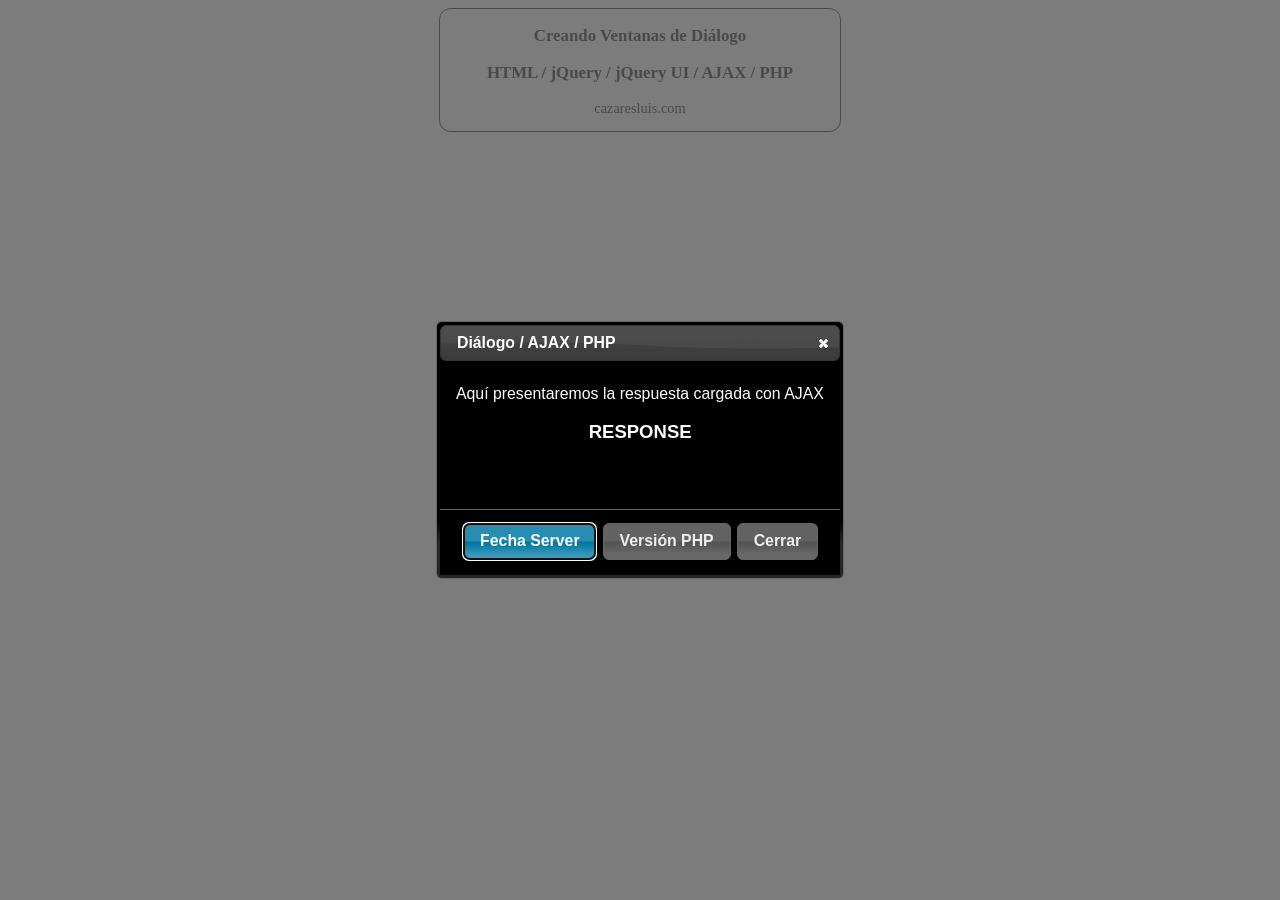
<file: dialogoAjax.html>
<!DOCTYPE html>
<html lang="es">
<head>
<meta charset="UTF-8">
<title>Creación de Ventanas de Diálogo con AJAX y PHP ::cazaresluis.com::</title>
<link href="css/ui-darkness/jquery-ui-1.8.16.custom.css" rel="stylesheet" media="screen">
<script type="text/javascript" src="js/jquery-1.6.2.min.js"></script>
<script type="text/javascript" src="js/jquery-ui-1.8.16.custom.min.js"></script>

<style type="text/css">
body
{
	font-size:0.9em;
}

.wraper{
	margin:0 auto;
	width:400px;
	height:auto;

	/*Borde redondeado*/
	border:1px solid #000;
	border-radius: .8em;
	-moz-border-radius: .8em;
	-webkit-border-radius: .8em;
	-o-border-radius: .8em;
}

.informacion
{
	text-align:center;
}

</style>

<script type="text/javascript">
$(document).ready(function(){
	
	// Damos formato a la Ventana de Diálogo	
	$('#dialogo').dialog({
		// Indica si la ventana se abre de forma automática
		autoOpen: true,
		// Indica si la ventana es modal
		modal: true,
		// Largo
		width: 400,
		// Alto
		height: 250,
		// Creamos los botones
		buttons: {
			'Fecha Server': function() {
				// Mostrar la fecha del Servidor
				$('#respuestaAjax').load('includes/ajaxPhp.php?accion=fechaServer');
			},
			'Versión PHP': function() {
				// Ir al sitio oficial jqueryui.com
				$('#respuestaAjax').load('includes/ajaxPhp.php?accion=phpVersion');
			},
			Cerrar: function() {
				// Cerrar ventana de diálogo
				$(this).dialog( "close" );
			}
			
		}
	});
	
});
</script>

</head>
<body>
	<div id="dialogo" title="Diálogo / AJAX / PHP" style="display:none;">
		<p>Aquí presentaremos la respuesta cargada con AJAX</p>
		<h3 id="respuestaAjax" style="text-align:center;">RESPONSE</h3>
	</div>
	<div class="wraper">
		<div class="informacion">
			<h3>Creando Ventanas de Diálogo</h3>
			<h3>HTML / jQuery / jQuery UI / AJAX / PHP</h3>
			<p>cazaresluis.com</p>
		</div>
	</div>
</body>
</html>
</file>
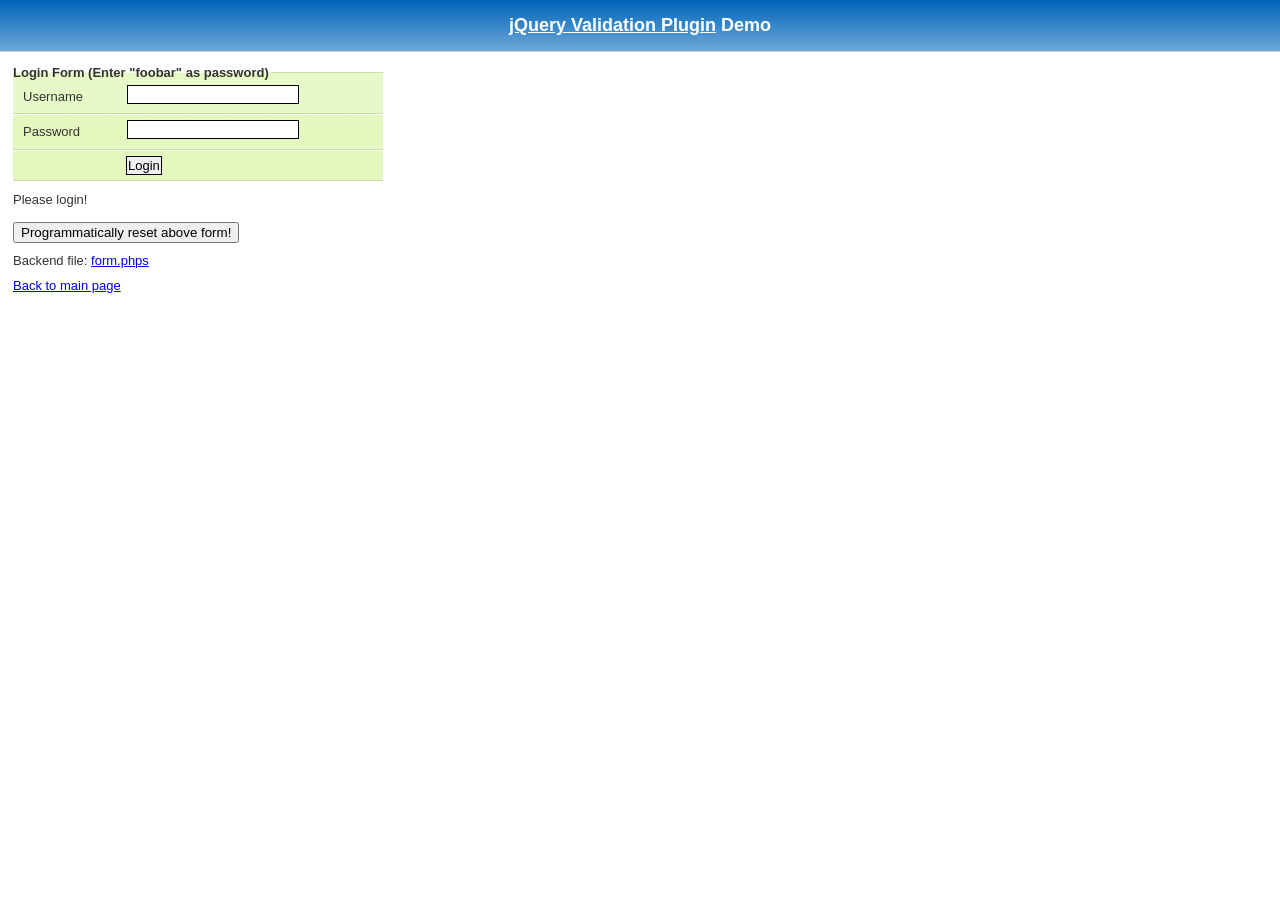
<file: js/jquery-validation-1.9.0/demo/ajaxSubmit-intergration-demo.html>
<!DOCTYPE html PUBLIC "-//W3C//DTD XHTML 1.0 Transitional//EN" "http://www.w3.org/TR/xhtml1/DTD/xhtml1-transitional.dtd">
<html xmlns="http://www.w3.org/1999/xhtml">
<head>
<meta http-equiv="Content-Type" content="text/html; charset=ISO-8859-1" />
<title>Test for jQuery validate() plugin</title>
<link rel="stylesheet" type="text/css" media="screen" href="css/screen.css" />
<style type="text/css">
.warning { color: red; }
</style>
<script src="../lib/jquery.js" type="text/javascript"></script>
<script src="../lib/jquery.form.js" type="text/javascript"></script>
<script src="../jquery.validate.js" type="text/javascript"></script>

<script type="text/javascript">
	jQuery(function() {
		// show a simple loading indicator
		var loader = jQuery('<div id="loader"><img src="images/loading.gif" alt="loading..." /></div>')
			.css({position: "relative", top: "1em", left: "25em"})
			.appendTo("body")
			.hide();
		jQuery().ajaxStart(function() {
			loader.show();
		}).ajaxStop(function() {
			loader.hide();
		}).ajaxError(function(a, b, e) {
			throw e;
		});
		
		var v = jQuery("#form").validate({
			submitHandler: function(form) {
				jQuery(form).ajaxSubmit({
					target: "#result"
				});
			}
		});
		
		jQuery("#reset").click(function() {
			v.resetForm();
		});
	});
</script>

</head>
<body>

<h1 id="banner"><a href="http://bassistance.de/jquery-plugins/jquery-plugin-validation/">jQuery Validation Plugin</a> Demo</h1>
<div id="main">

<form method="post" class="cmxform" id="form" action="form.php">
	<fieldset>
		<legend>Login Form (Enter "foobar" as password)</legend>
		<p>
			<label for="user">Username</label>
			<input id="user" name="user" title="Please enter your username (at least 3 characters)" class="required" minlength="3" />
		</p>
		<p>
			<label for="pass">Password</label>
			<input type="password" name="password" id="password" class="required" minlength"5" />
		</p>
		<p>
			<input class="submit" type="submit" value="Login"/>
		</p>
	</fieldset>
</form>

<div id="result">Please login!</div>

<br/>

<button id="reset">Programmatically reset above form!</button>

<p>Backend file: <a href="form.phps">form.phps</a></p>

<a href="index.html">Back to main page</a>

</div>

<script src="http://www.google-analytics.com/urchin.js" type="text/javascript">
</script>
<script type="text/javascript">
_uacct = "UA-2623402-1";
urchinTracker();
</script>
</body>
</html>
</file>
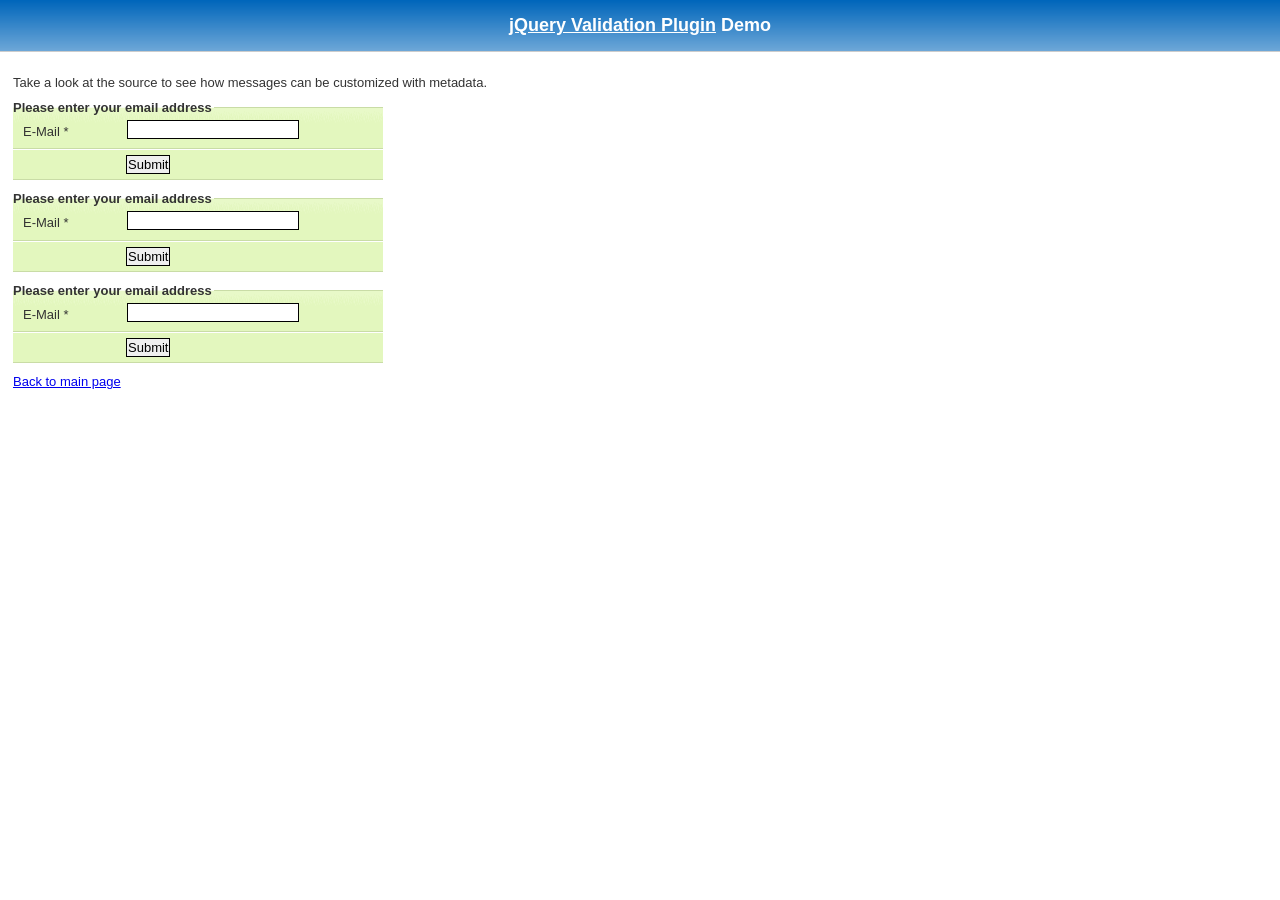
<file: js/jquery-validation-1.9.0/demo/custom-messages-metadata-demo.html>
<!DOCTYPE html PUBLIC "-//W3C//DTD XHTML 1.0 Transitional//EN" "http://www.w3.org/TR/xhtml1/DTD/xhtml1-transitional.dtd">
<html xmlns="http://www.w3.org/1999/xhtml">
<head>
<meta http-equiv="Content-Type" content="text/html; charset=ISO-8859-1" />
<title>jQuery validation plug-in - comment form example</title>

<link rel="stylesheet" type="text/css" media="screen" href="css/screen.css" />

<script src="../lib/jquery.js" type="text/javascript"></script>
<script src="../jquery.validate.js" type="text/javascript"></script>
<script src="../lib/jquery.metadata.js" type="text/javascript"></script>

<script type="text/javascript">
$(document).ready(function() {
	$("#commentForm").validate({meta: "validate"});
	$("#commentForm2").validate();
	$("#commentForm3").validate({
		messages: {
			email: {
				required: 'Enter this!'
			}
		}		
	});

});
</script>

<style type="text/css">
form { width: 500px; }
form label { width: 250px; }
form label.error, 
form input.submit { margin-left: 253px; }
</style>

</head>
<body>
	
<h1 id="banner"><a href="http://bassistance.de/jquery-plugins/jquery-plugin-validation/">jQuery Validation Plugin</a> Demo</h1>
<div id="main">

<p>Take a look at the source to see how messages can be customized with metadata.</p>	

<!-- Custom messages with custom "meta" setting -->
<form class="cmxform" id="commentForm" method="post" action="">
	<fieldset>
		<legend>Please enter your email address</legend>
		<p>

			<label for="cemail">E-Mail *</label>
			<input id="cemail" name="email" class="{validate:{required:true, email:true, messages:{required:'Please enter your email address', email:'Please enter a valid email address'}}}"/>
		</p>
		<p>
			<input class="submit" type="submit" value="Submit"/>
		</p>
	</fieldset>
</form>
<!-- Custom messages with default "meta" setting -->
<form class="cmxform" id="commentForm2" method="post" action="">
	<fieldset>
		<legend>Please enter your email address</legend>
		<p>

			<label for="cemail">E-Mail *</label>
			<input id="cemail" name="email" class="{required:true, email:true, messages:{required:'Please enter your email address', email:'Please enter a valid email address'}}"/>
		</p>
		<p>
			<input class="submit" type="submit" value="Submit"/>
		</p>
	</fieldset>
</form>
<!-- Custom message for "required" in metadata is overriden by a validate option -->
<form class="cmxform" id="commentForm3" method="post" action="">
	<fieldset>
		<legend>Please enter your email address</legend>
		<p>

			<label for="cemail">E-Mail *</label>
			<input id="cemail" name="email" class="{required:true, email:true, messages:{email:'Please enter a valid email address'}}"/>
		</p>
		<p>
			<input class="submit" type="submit" value="Submit"/>
		</p>
	</fieldset>
</form>

<a href="index.html">Back to main page</a>

<script src="http://www.google-analytics.com/urchin.js" type="text/javascript"></script>
<script type="text/javascript">_uacct = "UA-2623402-1";urchinTracker();</script>

</body>
</html>
</file>
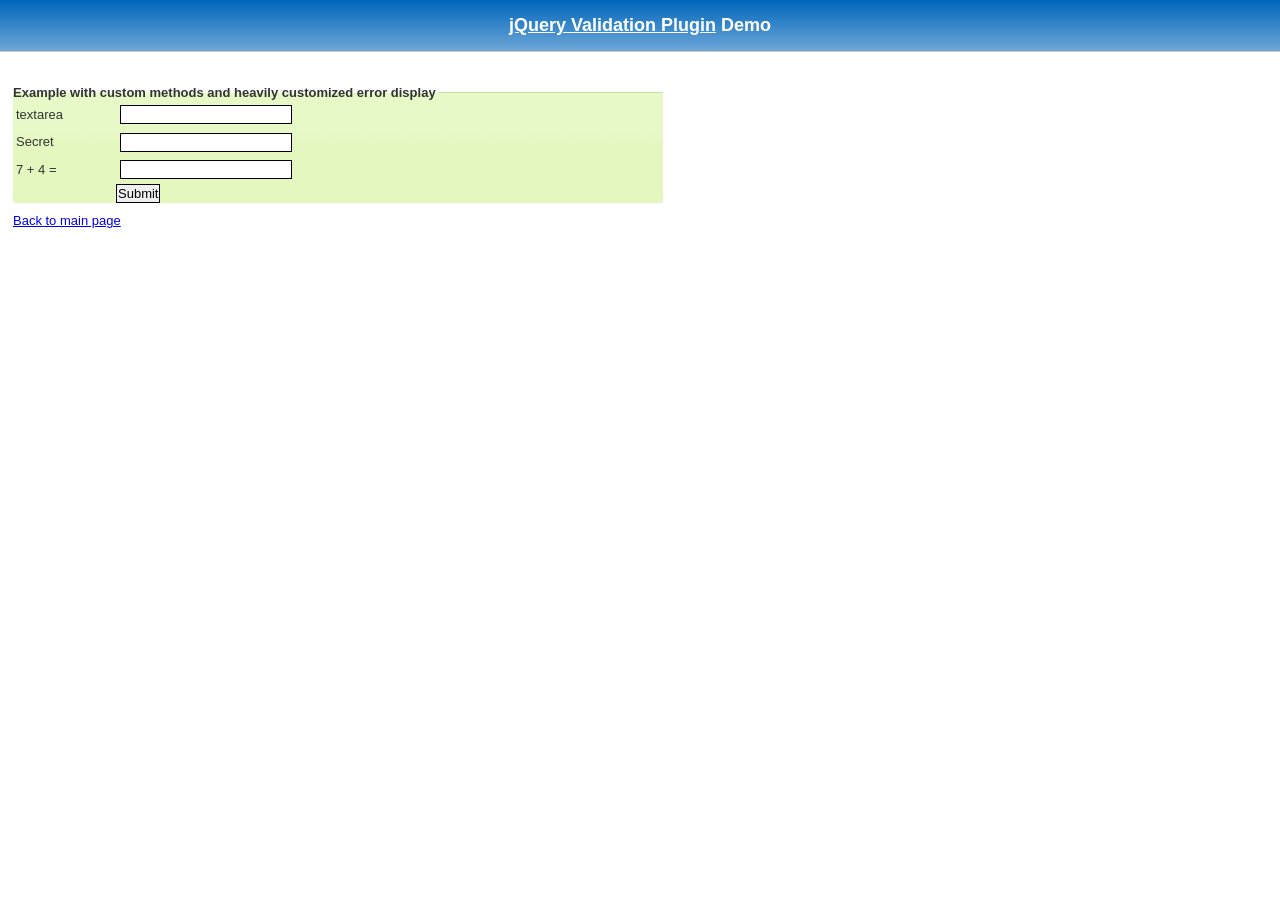
<file: js/jquery-validation-1.9.0/demo/custom-methods-demo.html>
<?xml version="1.0" encoding="ISO-8859-1" ?>
<!DOCTYPE html PUBLIC "-//W3C//DTD XHTML 1.0 Transitional//EN" "http://www.w3.org/TR/xhtml1/DTD/xhtml1-transitional.dtd">
<html xmlns="http://www.w3.org/1999/xhtml">
<head>
<meta http-equiv="Content-Type" content="text/html; charset=ISO-8859-1" />
<title>Test for jQuery validate() plugin</title>

<link rel="stylesheet" type="text/css" media="screen" href="css/screen.css" />

<script src="../lib/jquery.js" type="text/javascript"></script>
<script src="../jquery.validate.js" type="text/javascript"></script>

<script type="text/javascript">
	// extend the current rules with new groovy ones
	
	// this one requires the text "buga", we define a default message, too
	$.validator.addMethod("buga", function(value) {
		return value == "buga";
	}, 'Please enter "buga"!');
	
	// this one requires the value to be the same as the first parameter
	$.validator.methods.equal = function(value, element, param) {
		return value == param;
	};
	
	$().ready(function() {
		var validator = $("#texttests").bind("invalid-form.validate", function() {
			$("#summary").html("Your form contains " + validator.numberOfInvalids() + " errors, see details below.");
		}).validate({
			debug: true,
			errorElement: "em",
			errorContainer: $("#warning, #summary"),
			errorPlacement: function(error, element) {
				error.appendTo( element.parent("td").next("td") );
			},
			success: function(label) {
				label.text("ok!").addClass("success");
			},
			rules: {
				number: {
					required:true,
					minlength:3,
					maxlength:15,
					number:true	
				},
				secret: "buga",
				math: {
					equal: 11	
				}
			}
		});
		
	});
</script>

<style type="text/css">
form.cmxform { width: 50em; }
em.error {
  background:url("images/unchecked.gif") no-repeat 0px 0px;
  padding-left: 16px;
}
em.success {
  background:url("images/checked.gif") no-repeat 0px 0px;
  padding-left: 16px;
}

form.cmxform label.error {
	margin-left: auto;
	width: 250px;
}
em.error { color: black; }
#warning { display: none; }
</style>

</head>
<body>

<h1 id="banner"><a href="http://bassistance.de/jquery-plugins/jquery-plugin-validation/">jQuery Validation Plugin</a> Demo</h1>
<div id="main">

<form class="cmxform" id="texttests" method="get" action="foo.html">
	<h2 id="summary"></h2>

	<fieldset>
		<legend>Example with custom methods and heavily customized error display</legend>
		<table>
			<tr>
				<td><label for="number">textarea</label></td>
				<td><input id="number" name="number"
					title="Please enter a number with at least 3 and max 15 characters!" />
				</td>
				<td></td>
			</tr>
			<tr>
				<td><label for="secret">Secret</label></td>
				<td><input name="secret" id="secret" /></td>
				<td></td>
			</tr>
			<tr>
				<td><label for="math">7 + 4 = </label></td>
				<td><input id="math" name="math" title="Please enter the correct result!" /></td>
				<td></td>
			</tr>
		</table>
		<input class="submit" type="submit" value="Submit"/>
	</fieldset>
</form>

<h3 id="warning">Your form contains tons of errors! Please try again.</h3>

<p><a href="index.html">Back to main page</a></p>

</div>

<script src="http://www.google-analytics.com/urchin.js" type="text/javascript">
</script>
<script type="text/javascript">
_uacct = "UA-2623402-1";
urchinTracker();
</script>
</body>
</html>
</file>
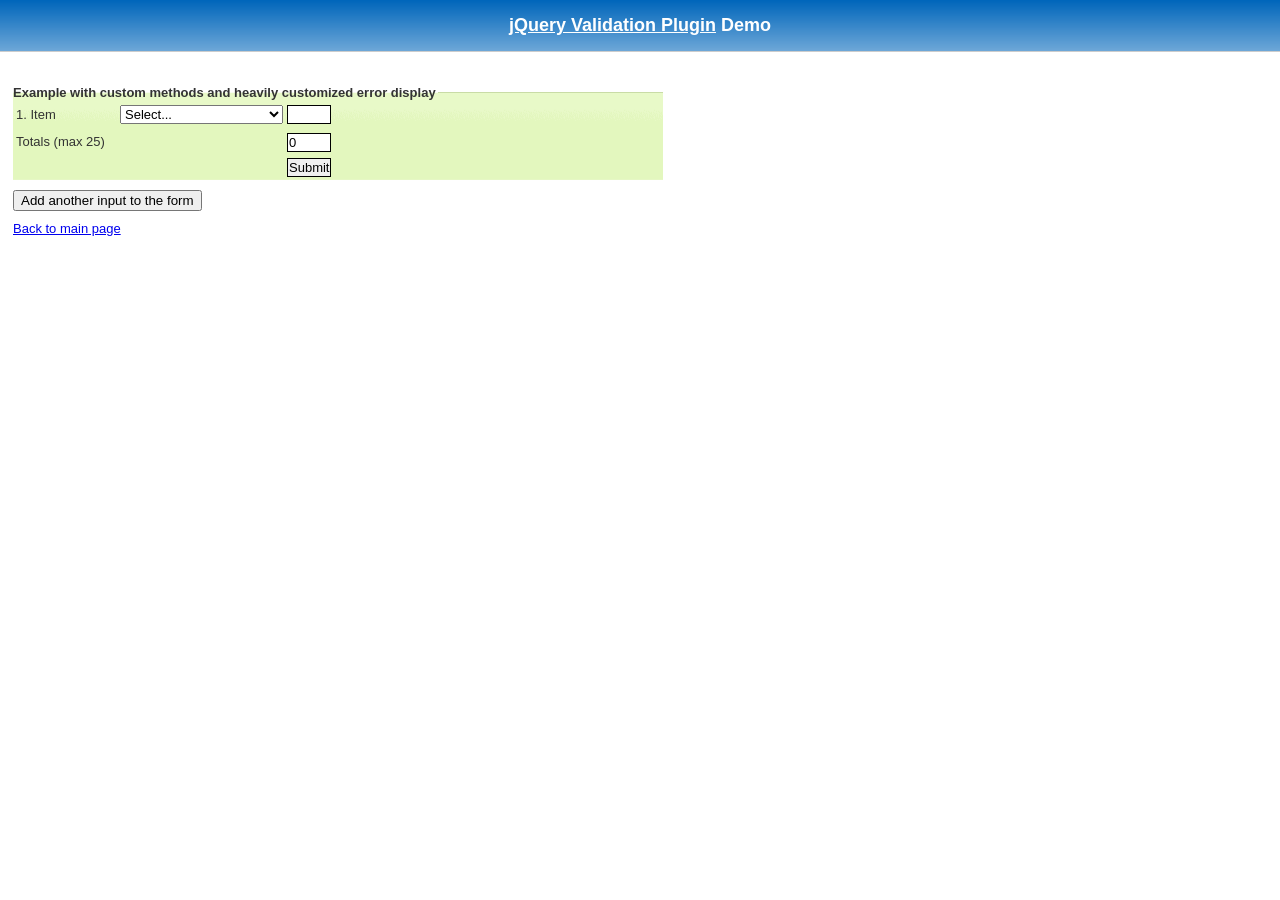
<file: js/jquery-validation-1.9.0/demo/dynamic-totals.html>
<?xml version="1.0" encoding="ISO-8859-1" ?>
<!DOCTYPE html PUBLIC "-//W3C//DTD XHTML 1.0 Transitional//EN" "http://www.w3.org/TR/xhtml1/DTD/xhtml1-transitional.dtd">
<html xmlns="http://www.w3.org/1999/xhtml">
<head>
<meta http-equiv="Content-Type" content="text/html; charset=ISO-8859-1" />
<title>jQuery validation plug-in - dynamic forms demo</title>

<link rel="stylesheet" type="text/css" media="screen" href="css/screen.css" />

<script src="../lib/jquery.js" type="text/javascript"></script>
<script src="../jquery.validate.js" type="text/javascript"></script>

<script type="text/javascript">
// only for demo purposes
$.validator.setDefaults({
	submitHandler: function() {
		alert("submitted!");
	}
});
$.validator.messages.max = jQuery.format("Your totals musn't exceed {0}!");

$.validator.addMethod("quantity", function(value, element) {
	return !this.optional(element) && !this.optional($(element).parent().prev().children("select")[0]);
}, "Please select both the item and its amount.");

$().ready(function() {
	$("#orderform").validate({
		errorPlacement: function(error, element) {
			error.appendTo( element.parent().next() );
		},
		highlight: function(element, errorClass) {
			$(element).addClass(errorClass).parent().prev().children("select").addClass(errorClass);
		}
	});
	
	var template = jQuery.format($("#template").val());
	function addRow() {
		$(template(i++)).appendTo("#orderitems tbody");
	}
	
	var i = 1;
	// start with one row
	addRow();
	// add more rows on click
	$("#add").click(addRow);
	
	// check keyup on quantity inputs to update totals field
	$("#orderform").delegate("keyup", "input.quantity", function(event) {
		var totals = 0;
		$("#orderitems input.quantity").each(function() {
			totals += +this.value;
		});
		$("#totals").attr("value", totals).valid();
	});
	
});
</script>

<style type="text/css">
form.cmxform { width: 50em; }
em.error {
  background:url("images/unchecked.gif") no-repeat 0px 0px;
  padding-left: 16px;
}
em.success {
  background:url("images/checked.gif") no-repeat 0px 0px;
  padding-left: 16px;
}

form.cmxform label.error {
	margin-left: auto;
	width: 250px;
}
form.cmxform input.submit {
	margin-left: 0;
}
em.error { color: black; }
#warning { display: none; }
select.error {
	border: 1px dotted red;
}
</style>

</head>
<body>

<h1 id="banner"><a href="http://bassistance.de/jquery-plugins/jquery-plugin-validation/">jQuery Validation Plugin</a> Demo</h1>
<div id="main">

<textarea style="display:none" id="template">
	<tr>
		<td>
			<label>{0}. Item</label>
		</td>
		<td class='type'>
			<select name="item-type-{0}">
				<option value="">Select...</option>
				<option value="0">Learning jQuery</option>
				<option value="1">jQuery Reference Guide</option>
				<option value="2">jQuery Cookbook</option>
				<option vlaue="3">jQuery In Action</option>
				<option value="4">jQuery For Designers</option>
			</select>
		</td>
		<td class='quantity'>
			<input size='4' class="quantity" min="1" id="item-quantity-{0}" name="item-quantity-{0}" />
		</td>
		<td class='quantity-error'></td>
	</tr>
</textarea>

<form id="orderform" class="cmxform" method="get" action="foo.html">
	<h2 id="summary"></h2>
	
	<fieldset>
		<legend>Example with custom methods and heavily customized error display</legend>
		<table id="orderitems">
			<tbody>
				
			</tbody>
			<tfoot>
				<tr>
					<td colspan="2"><label>Totals (max 25)</label></td>
					<td class="totals"><input id="totals" name="totals" value="0" max="25" readonly="readonly" size='4' /></td>
					<td class="totals-error"></td>
				</tr>
				<tr>
					<td colspan="2">&nbsp;</td>
					<td><input class="submit" type="submit" value="Submit"/></td>
				</tr>
			</tfoot>
		</table>
	</fieldset>
</form>

<button id="add">Add another input to the form</button>

<h1 id="warning">Your form contains tons of errors! Please try again.</h1>

<p><a href="index.html">Back to main page</a></p>

</div>

<script src="http://www.google-analytics.com/urchin.js" type="text/javascript">
</script>
<script type="text/javascript">
_uacct = "UA-2623402-1";
urchinTracker();
</script>
</body>
</html>
</file>
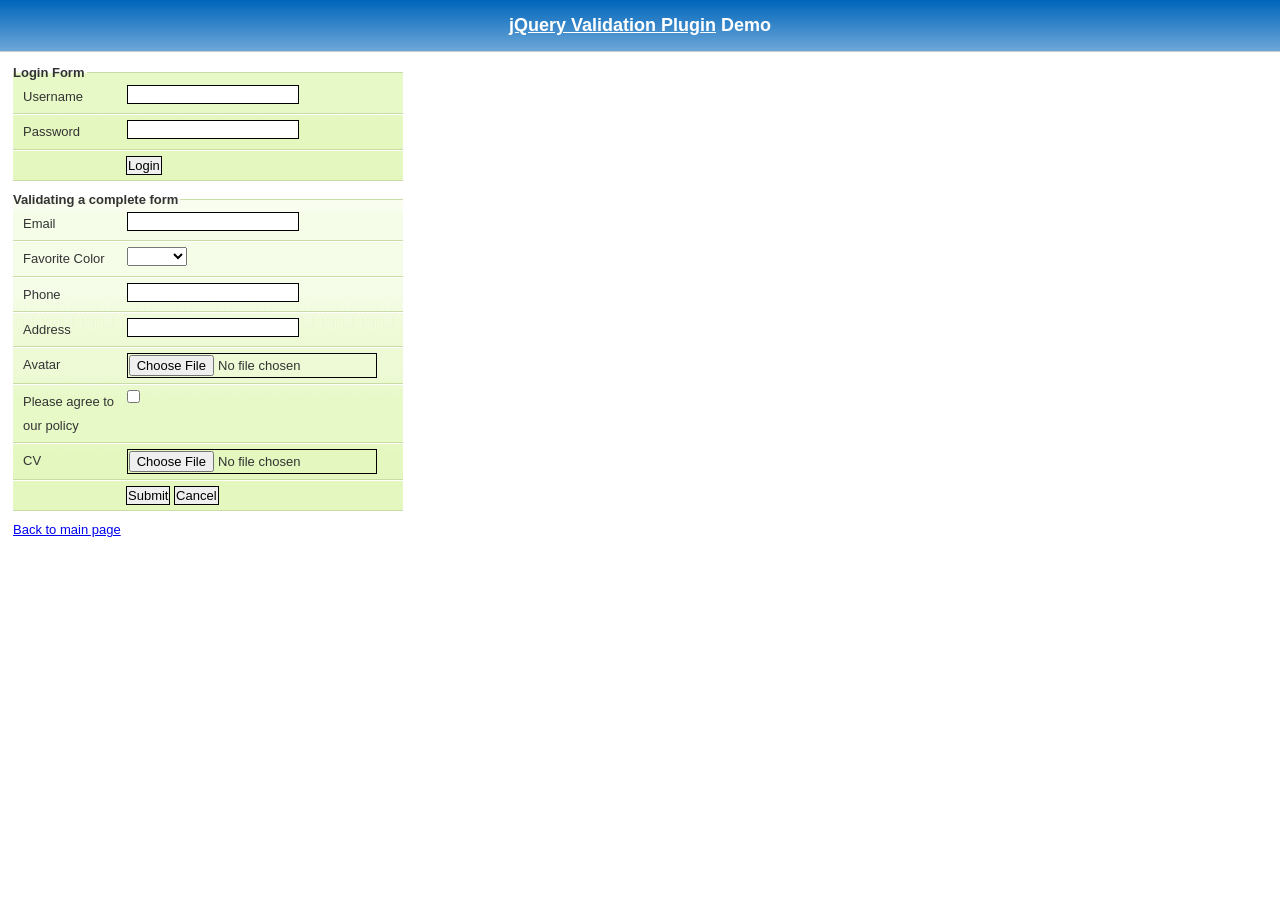
<file: js/jquery-validation-1.9.0/demo/errorcontainer-demo.html>
<?xml version="1.0" encoding="ISO-8859-1" ?>
<!DOCTYPE html PUBLIC "-//W3C//DTD XHTML 1.0 Transitional//EN" "http://www.w3.org/TR/xhtml1/DTD/xhtml1-transitional.dtd">
<html xmlns="http://www.w3.org/1999/xhtml">
<head>
<meta http-equiv="Content-Type" content="text/html; charset=ISO-8859-1" />
<title>Test for jQuery validate() plugin</title>

<link rel="stylesheet" type="text/css" media="screen" href="css/screen.css" />

<script src="../lib/jquery.js" type="text/javascript"></script>
<script src="../lib/jquery.metadata.js" type="text/javascript"></script>
<script src="../jquery.validate.js" type="text/javascript"></script>

<style type="text/css">
.cmxform fieldset p.error label { color: red; }
div.container {
	background-color: #eee;
	border: 1px solid red;
	margin: 5px;
	padding: 5px;
}
div.container ol li {
	list-style-type: disc;
	margin-left: 20px;
}
div.container { display: none }
.container label.error {
	display: inline;
}
form.cmxform { width: 30em; }
form.cmxform label.error {
	display: block;
	margin-left: 1em;
	width: auto;
}
</style>

<script type="text/javascript">
// only for demo purposes
$.validator.setDefaults({
	submitHandler: function() {
		alert("submitted! (skipping validation for cancel button)");
	}
});

$().ready(function() {
	$("#form1").validate({
		errorLabelContainer: $("#form1 div.error")
	});
	
	var container = $('div.container');
	// validate the form when it is submitted
	var validator = $("#form2").validate({
		errorContainer: container,
		errorLabelContainer: $("ol", container),
		wrapper: 'li',
		meta: "validate"
	});
	
	$(".cancel").click(function() {
		validator.resetForm();
	});
});
</script>

</head>
<body>

<h1 id="banner"><a href="http://bassistance.de/jquery-plugins/jquery-plugin-validation/">jQuery Validation Plugin</a> Demo</h1>
<div id="main">

<form method="get" class="cmxform" id="form1" action="">
	<fieldset>
		<legend>Login Form</legend>
		<p>
			<label>Username</label>
			<input name="user" title="Please enter your username (at least 3 characters)" class="{required:true,minlength:3}" />
		</p>
		<p>
			<label>Password</label>
			<input type="password" maxlength="12" name="password" title="Please enter your password, between 5 and 12 characters" class="{required:true,minlength:5}" />
		</p>
		<div class="error">
		</div>
		<p>
			<input class="submit" type="submit" value="Login"/>
		</p>
	</fieldset>
</form>

<!-- our error container -->
<div class="container">
	<h4>There are serious errors in your form submission, please see below for details.</h4>
	<ol>
		<li><label for="email" class="error">Please enter your email address</label></li>
		<li><label for="phone" class="error">Please enter your phone <b>number</b> (between 2 and 8 characters)</label></li>
		<li><label for="address" class="error">Please enter your address (at least 3 characters)</label></li>
		<li><label for="avatar" class="error">Please select an image (png, jpg, jpeg, gif)</label></li>
		<li><label for="cv" class="error">Please select a document (doc, docx, txt, pdf)</label></li>
	</ol>
</div>

<form class="cmxform" id="form2" method="get" action="">
	<fieldset>
		<legend>Validating a complete form</legend>
		<p>
			<label for="email">Email</label>
			<input id="email" name="email" class="{validate:{required:true,email:true}}" />
		</p>
		<p>
			<label for="agree">Favorite Color</label>
			<select id="color" name="color" title="Please select your favorite color!" class="{validate:{required:true}}">
				<option></option>
				<option>Red</option>
				<option>Blue</option>
				<option>Yellow</option>
			</select>
		</p>
		<p>
			<label for="phone">Phone</label>
			<input id="phone" name="phone" class="some styles {validate:{required:true,number:true, rangelength:[2,8]}}" />
		</p>
		<p>
			<label for="address">Address</label>
			<input id="address" name="address" class="some other styles {validate:{required:true,minlength:3}}" />
		</p>
		<p>
			<label for="avatar">Avatar</label>
			<input type="file" id="avatar" name="avatar" class="{validate:{required:true,accept:true}}" />
		</p>
		<p>
			<label for="agree">Please agree to our policy</label>
			<input type="checkbox" class="checkbox" id="agree" title="Please agree to our policy!" name="agree" class="{validate:{required:true}}" />
		</p>
		<p>
			<label for="cv">CV</label>
			<input type="file" id="cv" name="cv" class="{validate:{required:true,accept:'docx?|txt|pdf'}}" />
		</p>
		<p>
			<input class="submit" type="submit" value="Submit"/>
			<input class="cancel" type="submit" value="Cancel"/>
		</p>
	</fieldset>
</form>

<div class="container">
	<h4>There are serious errors in your form submission, please see details above the form!</h4>
</div>

<a href="index.html">Back to main page</a>

</div>

<script src="http://www.google-analytics.com/urchin.js" type="text/javascript">
</script>
<script type="text/javascript">
_uacct = "UA-2623402-1";
urchinTracker();
</script>
</body>
</html>
</file>
<file: js/jquery-validation-1.9.0/demo/css/screen.css>
/**********************************

Use: Main Screen Import

***********************************/

@import "reset.css";
@import "core.css";

@import "cmxformTemplate.css";
@import "cmxform.css";
</file>
<file: js/jquery-validation-1.9.0/demo/marketo/stylesheet.css>
:-moz-any-link :focus {
	outline: none;
}

:focus {
	-moz-outline-style: none;
	outline: none;
}

body {
	font-size: 80%;
	margin: 0;
	padding: 0;
	font-family: tahoma, geneva, sans-serif;
	background-color: #000000;
}

a {
	color: #0653AB;
	outline: 0px;
	text-decoration: none;
}

a:hover {
	outline: 0px;
	text-decoration: underline;
}

img {
	border: 0px;
}

/* s1.0 - Page Containers */
#letterbox {
	margin: 10px auto;
	width: 883px;
	background-color: #364158;
	border: 8px solid #D4D4D4;
	padding: 1px 1px 10px 1px;
}

#header-background {
	background: url(images/back_nav_blue.gif) repeat-x;
	margin: 0px auto;
	padding: 0px;
	height: 73px;
	width: 883px;
	border-top: 4px solid #CCEAFE;
	border-bottom: 4px solid #D4D4D4;
}

#page-container {
	width: 866px;
	margin: 0px auto;
	margin-top: 33px; /* pad from top menu to actions buts*/
	margin-bottom: -11px;
	padding-top: 8px;
	padding-bottom: 8px;
	background-color: #D4D4D4; /* light grey*/
	border-right: 1px solid #464646;
}

#page-content-inner {
	width: 849px;
	margin: 0px auto;
	border-top: 1px solid #9F9FA0;
	border-left: 1px solid #A2A09A;
	background-color: #F4F1E9;
	position: relative;
}

#page-content-inner #col-left {
	width: 210px;
	float: left;
	background-color: #F4F1E9;
}

#page-content-inner #col-main {
	width: 639px;
	background-color: #ffffff;
	position: absolute;
	right: 0px;
	top: 0px;
}

#footer-container {
	width: 866px;
	position: relative;
	left: 8px;
	padding: 2px 0px 10px 0px;
	background-color: #D4D4D4; /* light grey*/
}

/* s2.0 - Global navigation bar */
.nav-global-container {
	width: 880px;
	margin: 0px auto;
	position: relative;
}

* html .nav-global-container { /* ie6 fix*/
	margin-bottom: -6px;
}

.login {
	position: absolute;
	right: 20px;
	text-align: center;
}

.login a,.login a span {
	display: block;
	height: 18px;
	font-size: 11px;
	background: url(images/login-sprite.gif) right -5px no-repeat;
	text-decoration: none;
	font-weight: bold;
	padding: 5px 10px 5px 10px;
	position: relative;
}

.login a:hover {
	color: #000000;
	text-decoration: underline;
}

div.login a span {
	background-position: left -105px;
	width: 4px;
	position: absolute;
	top: 0px;
	left: 0px;
	padding: 5px 0px 5px 0px;;
}

div.login a:hover span {
	
}

.logo {
	float: left;
	margin: 0px 0px -5px 0px; /* neg marging for ie6 */
}

.logo img {
	border: 0px;
	margin-left: -1px;
}

.nav-global {
	float: left;
	width: 645px;
	margin: 40px 0px 0px 40px;
	background-color: transparent;
}

.nav-global ul {
	margin: 0px;
	padding: 0px;
	list-style: none;
}

.nav-global li {
	float: left;
	white-space: nowrap;
}

div.nav-global li a,div.nav-global li a span {
	background-image: url(images/tab-sprite.gif);
	background-position: right 100px;
	background-repeat: no-repeat;
	height: 32px;
	color: #666666;
	text-decoration: none;
	font: bold 16px 'trebuchet ms';
	margin-right: 15px;
	display: block;
	position: relative;
	padding: 7px 15px 0px 15px;
}

div.nav-global li a:hover {
	background-position: right 0px;
	color: #333333;
}

div.nav-global li a:hover span {
	background-position: left -100px;
	display: block !important;
}

div.nav-global li a span {
	background-position: left 150px;
	width: 4px;
	position: absolute;
	left: 0px;
	top: 0px;
	padding: 7px 0px 0px 0px;
}

body.safari div.nav-global li a span {
	display: none;
}

div.nav-global li a.on,div.nav-global li a.on:hover {
	background-position: right -55px;
	color: #FFFFFF;
}

div.nav-global li a.on span,div.nav-global li a.on:hover span {
	background-position: left -155px;
	display: block !important;
}

div.action-container {
	position: relative;
	top: -45px;
	cursor: pointer;
}

div.action-icon-container {
	position: absolute;
	top: -17px;
	left: -17px;
	z-index: 10;
	width: 100px;
	height: 100px;
	overflow: hidden;
}

div.action-icon {
	border: 0px;
	position: absolute;
	top: -0px;
	left: 0px;
}

div.action-button-container {
	height: 106px;
	width: 180px;
	overflow: hidden;
	position: absolute;
	top: 0px;
	left: 0px;
	z-index: 5;
}

img.action-icon {
	border: 0px;
	position: absolute;
	top: 0px;
	left: 0px;
	z-index: 0
}

div.action-text {
	z-index: 20;
	color: #FFFFFF;
	position: absolute;
	left: 40px;
	top: 12px;
	font: 14px tahoma, geneva;
	padding-top: 30px;
}

div.bigbuttons {
	top: -20px;
}

div.action-header {
	z-index: 21;
	position: absolute;
	left: 40px;
	top: 10px;
}

div.action-header b {
	font: bold 17px tahoma, geneva;
	display: block;
	margin-bottom: 10px;
	color: #0b2c89;
	position: absolute;
	top: 0px;
	left: 0px;
	width: 130px;
}

div.action-header b.shadow {
	top: 1px;
	left: 1px;
	color: #d5d5d5;
}

img.action-button {
	position: relative;
}

div.hover img.action-button {
	top: -131px;
}

div.on img.action-button {
	top: -261px;
}

/* s3.0 - top of content Action Buttons */
.action-buttons {
	width: 100%; /* ie6 requires */
}

.action-buttons ul {
	position: relative;
	padding: 0px;
}

.action-buttons li {
	position: relative; /* ie6 fix */
	float: left;
	list-style: none;
	text-align: center;
	line-height: 16px;
	margin: -61px 0px 0px 0px;
}

.action-home li {
	margin: -49px 0px 0px 0px;
}

.action-buttons  a {
	display: block;
	height: 110px;
	width: 175px;
	padding: 14px 0px 0px 25px;
	text-decoration: none;
	font-size: 12px;
	font-weight: bold;
	color: #ffffff;
}

.action-buttons li span {
	color: #053880;
	line-height: 47px;
	font-size: 17px;
}

div.action-bottom {
	margin: 15px 0px 10px 0px;
	float: left;
}

div.action-bottom a {
	height: 61px;
	width: 178px;
	border: 0px;
	background: url(images/action-bottom.gif) no-repeat 0px 0px;
	color: #0b2c89;
	float: left;
	position: relative;
	font: bold 17px tahoma, geneva;
	text-decoration: none;
	margin-right: 10px;
}

div.action-bottom a span {
	position: absolute;
	top: 15px;
	left: 40px;
}

div.action-bottom a span.shadow {
	top: 16px;
	left: 41px;
	color: #d4d4d4;
}

.line-grey {
	background: url(images/line-grey.gif) 0 0 repeat-x;
	height: 2px;
	margin: 8px 25px 20px 0;
}

/* s4.0 - Home Hero Area */
.hero-background {
	position: relative;
	width: 880px;
	background: url(images/back_home-hero.jpg) 10px 0px no-repeat;
	height: 211px;
	margin: -20px 0px 45px 0px;
}

.hero-text {
	float: right;
	width: 626px;
	margin-top: 26px;
}

.hero-text a { /* Sign Up Now Button */
	padding: 5px 32px 0px 0px;
	float: right;
}

.hero-text h1 {
	font-size: 2.3em;
	line-height: 1.2em;
	color: #333333;
	font-family: Trebuchet MS;
	margin: 12px 0px 10px 10px;
}

.hero-text h2 {
	margin: 0px;
	font-weight: normal;
	font-size: 1.35em;
	margin: 5px 0px 13px 10px
}

/* s4.1 - Home Left Header tab */
.col-left-header-tab {
	position: relative; /* ie6 fix */
	background: url(images/tab_green.gif) 0 0 no-repeat;
	height: 30px;
	width: 166px;
	text-align: center;
	color: #ffffff;
	font: 20px 'trebuchet ms';
	padding-top: 2px;
	margin-top: -41px;
	margin-left: 20px;
	line-height: 29px;
	margin-bottom: 8px;
	display: block;
}

.col-left-header-tab a {
	color: #FFFFFF;
}

.callout-green {
	background: url(images/back_green-fade.gif) 0 0 repeat-x;
	font-size: 1.2em;
	padding: 10px 15px 20px 13px;
	color: #303B52;
	line-height: 1.4em;
}

/* s4.2 - Home Left Quote */
.callout-tan {
	color: #666666;
}

.callout-tan h1 {
	background: #F4F1E9 url(images/back_tan-fade.gif) 0 0 repeat-y;
	font-size: 1.1em;
	text-align: center;
	margin: 0px;
	padding: 11px 5px 11px 2px;
	color: #333333;
}

.callout-tan p {
	margin: 0px;
	margin-top: 5px;
	line-height: 1.4em;
	padding: 5px 10px 7px 13px;
}

.callout-tan p img {
	float: left;
	margin: 5px 10px 5px 0px;
}

.callout-tan div {
	text-align: left;
	padding: 5px 10px 7px 0px;
	font-weight: bold;
}

/* s4.3 - purple home boxes */
.box-purple {
	background: #C6C8E3 url(images/back_home-icons.png) 0px 0px repeat-x;
	border-left: 1px solid #ffffff;
	color: #333333;
	width: 581px;
	padding: 10px 15px 20px 15px;
}

div.box-purple a {
	
}

.box-purple h1 {
	font-size: 1.5em;
	margin: 10px 0px -15px 0px;
}

.box-purple li {
	margin: 0px 0px 0px -23px;
	line-height: 1.6em;
	font-size: 1em;
}

.box-purple  div {
	padding: 0px 0px 0px 110px;
}

.icon-text01 {
	background-image: url(images/icon_search-engine-market.png);
	background-repeat: no-repeat;
}

* html .icon-text01 {
	width: 460px; /* must have a width or heigh tag for ie6*/
	background-image: none;
	filter: progid : DXImageTransform . Microsoft .
		AlphaImageLoader(src = "images/icon_search-engine-market.png",
		sizingMethod = "crop");
}

.icon-text02 {
	background: url(images/icon_landing-pages.png) 0 0 no-repeat;
}

* html .icon-text02 {
	width: 460px; /* must have a width or heigh tag for ie6*/
	background-image: none;
	filter: progid : DXImageTransform . Microsoft .
		AlphaImageLoader(src = "images/icon_landing-pages.png", sizingMethod =
		"crop");
}

.icon-text03 {
	background: url(images/icon_salesforce.png) 0 0 no-repeat;
}

* html .icon-text03 {
	width: 460px; /* must have a width or heigh tag for ie6*/
	background-image: none;
	filter: progid : DXImageTransform . Microsoft .
		AlphaImageLoader(src = "images/icon_salesforce.png", sizingMethod =
		"crop");
}

/* s4.4 - news home boxes */
.callout-news {
	color: #555555;
	float: left;
	width: 49%;
	margin: 10px 1px 0px 0px;
	padding-bottom: 20px;
	text-align: left;
}

.line-news-r {
	border-right: 1px solid #D4D4D4;
}

.callout-news h1 {
	background-color: #EEEEEE;
	font-size: 1.2em;
	margin: 0px;
	padding: 11px 5px 11px 15px;
	color: #333333;
}

.callout-news p {
	margin: 10px 0px 0px 10px;
	padding: 0px 10px 7px 20px;
	background: url(images/news.gif) no-repeat left 1px;
}

.callout-news p a {
	
}

.callout-news ul {
	list-style-type: none;
	padding: 0;
	margin: 10px 0 0 10px;
}

.callout-news li {
	background: url(images/icon_news.gif) no-repeat left 2px;
	padding: 0px 5px 5px 20px;
}

.callout-news li a {
	display: block;
	margin-bottom: 5px;
}

.callout-news div {
	text-align: right;
}

#scrollup {
	position: relative;
	overflow: hidden;
	height: 440px;
	width: 200px
}

.headline {
	position: absolute;
	top: 600px;
	left: 5px;
	height: 585px;
	width: 190px;
	font: normal 12px tahoma, geneva !important;
}

div.more {
	margin: 5px 0px 0px 0px;
	padding: 0px 10px 0px 0px;
	letter-spacing: inherit;
}

div.more a {
	background: transparent url(images/arrow_r-blue.gif) no-repeat right 2px
		;
	font-weight: bold;
	padding: 0px 20px 0px 0px;
	font-weight: bold;
	text-decoration: none;
}

div.more a:hover {
	text-decoration: underline;
}

/* sX.0 - Left Nav */
.nav-left-back {
	background: url(images/back_nav_side.gif) 0 0 repeat-x;
}

div.empty {
	background: #F1F0E5 url(images/back_green-fade.gif) 0 0 repeat-x;
}

div.empty div.callout-green {
	
}

.nav-left {
	padding-top: 12px;
	/*background: url(images/logo_marketo_square.gif) 0 0 no-repeat;*/
	width: 210px;
}

.nav-left ul {
	margin: 0px;
	padding: 0px;
	list-style: none;
}

.nav-left li a {
	display: block;
	height: 24px;
	text-decoration: none;
	font-size: 12px;
	font-weight: bold;
	color: #ffffff;
	border-top: 1px solid #B3D38D;
	border-bottom: 1px solid #7CA84E;
	border-left: 1px solid #97B973;
	padding: 6px 0px 0px 20px;
}

.nav-left a:hover,.nav-left a.active:hover,#nav-left-sub a:hover {
	color: #4C6F28;
	background-color: #F4F1E9;
}

.nav-left a.open {
	background-image: url(images/arrow_d-green.gif);
	background-repeat: no-repeat;
	background-position: 6px 11px;
}

.nav-left-header-tab {
	position: relative; /* ie6 fix */
	background: url(images/tab_green.gif) 0 0 no-repeat;
	height: 32px;
	width: 166px;
	text-align: center;
	color: #ffffff;
	margin: -41px 0px 0px 22px;
	line-height: 22px;
	margin-bottom: 8px;
	display: block;
}

div.empty div.nav-left-header-tab {
	background: url(images/tab_green2.gif) 0 0 no-repeat;
}

.nav-left a.active {
	/* background: url(images/arrow_d-green.gif) 5px 10px no-repeat; */
	display: block;
	height: 24px;
	text-decoration: none;
	font-size: 12px;
	font-weight: bold;
	background-color: #F4F1E9;
	color: #4C6F28;
	border-top: 1px solid #D1E5BB;
	border-bottom: 1px solid #B0CB95;
	border-left: 1px solid #DADADA;
	padding: 6px 0px 0px 20px;
}

#nav-left-sub a {
	display: block;
	height: 24px;
	text-decoration: none;
	font-size: 12px;
	font-weight: bold;
	background-color: #D6E8C4;
	color: #4C6F28;
	border-top: 1px solid #D6E8C4;
	border-bottom: 1px solid #B0CB95;
	border-left: 1px solid #97B973;
	border-right: 1px solid #8DBE5A;
	padding: 6px 0px 0px 30px;
}

* html #nav-left-sub { /* ie6 fix */
	margin-top: -1px;
}

*+html #nav-left-sub { /* ie7 fix */
	margin-top: -1px;
}

#nav-left-sub a.active-page {
	display: block;
	height: 24px;
	text-decoration: none;
	font-size: 12px;
	font-weight: bold;
	background-color: #ffffff;
	color: #666666;
	border-top: 0px solid #7CA84E;
	border-bottom: 1px solid #B0CB95;
	border-left: 1px solid #97B973;
	border-right: 0px solid #8DBE5A;
	padding: 6px 0px 0px 30px;
	cursor: default; /* turns off hand icon for link */
}

/* sX.0 -  Main Content */
.main-content {
	color: #666666;
	position: absolute;
	right: 20px;
	padding-top: 20px;
	width: 585px;
	padding-bottom: 20px;
}

div.main-content div.main-content {
	
}

.main-content h1 {
	color: #5890D1;
	font-size: 1.9em;
	font-family: Trebuchet MS;
	border-bottom: 1px solid #cccccc;
	margin: 0px 10px 0px 0px;
}

.main-content h2 {
	color: #666666;
	font-size: 1.3em;
	font-weight: normal;
	margin: 10px 10px 5px 0px;
}

.main-content p {
	margin: 10px 10px 10px 0px;
	line-height: 1.55em;
}

/* sX.1 -  Main Content Sub Styles */
.sub-grey {
	border-top: 1px solid #D4D4D4;
	border-bottom: 1px solid #D4D4D4;
	background-color: #F4F4F4;
	margin: 10px 10px 0px 0px;
	padding: 0px 10px 20px 15px;
}

.sub-white {
	margin: 10px 10px 0px 0px;
	padding: 0px 10px 20px 15px;
}

img.screen-grab-r {
	margin-right: -8px;
	text-align: right;
	padding: 0px 0px 0px 10px;
}

div.main-content a.screenshot {
	float: right;
	padding: 10px 10px 0px 0px
}

.content-foot {
	border-top: 1px solid #D4D4D4;
	font-size: .9em;
	line-height: 1.45em;
	margin: 10px 20px 0px 0px;
	padding: 10px 10px 30px 0px;
}

div.main-content ul {
	position: relative;
	left: -25px;
}

div.main-content li {
	margin-bottom: 5px;
	list-style-type: disc
}

div.main-content li a {
	color: #6A6CB0;
}

/* sX.0 - Footer */
div.footer {
	color: #666666;
	font-size: .85em;
	font-weight: normal;
	height: 18px;
	margin: 0px auto;
	font-family: Tahoma, Geneva, sans-serif;
	margin-top: 10px;
}

.footer ul {
	list-style-type: none;
}

.footer li {
	float: left;
	border-right: 1px solid #666666;
	padding: 0px 7px 0px 7px;
	margin-top: 3px;
}

.footer a {
	color: #666666;
	text-decoration: none;
}

.footer a:hover {
	color: #0653AB;
	text-decoration: none;
}

.footer li.line-off {
	border-right: 0px solid #ffffff;
}

div.footer strong {
	font-weight: normal;
}

/* sX.0 - General Colors */
.line-grey,.line-grey-tier {
	border-top: 1px solid #A3A3A2;
}

.line-grey-tier {
	padding-bottom: 25px;
}

.bottom {
	height: 10px;
}

div.p10bottom {
	padding-bottom: 10px;
}

.clear {
	clear: both;
}

table.grid {
	background: #EEEEEE;
}

table.grid th {
	background-color: #F4F4F4;
}

table.grid td {
	background-color: #FFFFFF;
}

div.buttonSubmit {
	position: relative;
}

div.buttonSubmit input,div.buttonSubmit span {
	height: 36px;
	position: relative;
	background-image: url(images/button-submit.gif);
	background-repeat: no-repeat;
	background-position: right 0px;
	float: left;
	color: #FFFFFF;
	font-weight: bold;
	padding: 0px 15px 2px 15px;
	margin: 20px 0px 20px 0px;
	border: 0px;
	cursor: pointer;
	z-index: 5;
}

div.buttonSubmit input {
	width: auto;
}

div.buttonSubmit span {
	width: 4px;
	position: absolute;
	left: 0px;
	top: 0px;
	background-position: left -36px;
	padding: 0px 0px 0px 0px;
	z-index: 10;
}

body.safari div.buttonSubmit span {
	display: none
}

div.buttonSubmitHover input {
	background-position: right -72px;
}

div.buttonSubmitHover span {
	background-position: left -108px;
}

a.demoLink {
	padding: 1px 10px 0px 17px;
	height: 24px;
	background: url(images/bullet_triangle_blue.gif) no-repeat 0px 4px;
	display: block;
	float: left;
}

div.callout-tan a {
	background: none;
	color: #0653AB;
	margin: auto;
	display: block;
}

div.callout-tan a:hover {
	background: none;
	color: #0653AB;
}

label.error {
	display: block;
	color: red;
	font-style: italic;
	font-weight: normal;
}

input.error {
	border: 2px solid red;
}

p.demoBlock {
	border-bottom: 1px solid #DDDDDD;
	padding-bottom: 10px;
}

div.left-nav-callout {
	height: 200px;
	width: 190px;
	top: 55px;
	left: 5px;
	position: relative;
	padding-left: 9px;
	padding-top: 13px;
}

div.left-nav-callout img.png {
	position: absolute;
	z-index: 0;
	top: 0px;
	left: 0px;
}

div.left-nav-callout h6 {
	font: bold 14px tahoma, geneva;
	color: #333333;
	height: 36px;
	padding-left: 5px;
	margin: 0px;
	position: relative;
	z-index: 10;
}

div.left-nav-callout a {
	background: url(images/monitor24.gif) no-repeat 0px center;
	padding: 5px 0px 5px 30px;
	display: block;
	font: bold 12px tahoma, geneva;
	color: #336699;
	margin-bottom: 5px;
	position: relative;
	z-index: 10;
	width: 140px;
}

form table td {
	padding: 5px;
}

form table input {
	width: 200px;
	padding: 3px;
	margin: 0px;
}

textarea {
	width: 400px
}

td.label {
	width: 150px;
}

tr.required td.label {
	font-weight: bold;
	background: url(/images/forms/backRequiredGray.gif) no-repeat right
		center;
}

div.subTableDiv {
	width: 500px;
}

div.subTableDiv td.label {
	width: 135px;
}

ul#homeBlog li div.description {
	display: none;
}

td.field input.error, td.field select.error, tr.errorRow td.field input,tr.errorRow td.field select {
	border: 2px solid red;
	background-color: #FFFFD5;
	margin: 0px;
	color: red;
}

tr td.field div.formError {
	display: none;
	color: #FF0000;
}

tr.errorRow td.field div.formError {
	display: block;
	font-weight: normal;
}

div.error {
	color: red;
}

div.error a {
	color: #336699;
	font-size: 12px;
	text-decoration: underline
}

div.tooltip {
	position: absolute;
	left: 30px;
	bottom: 0px;
	display: none; /* in case javascript is disabled */
	width: 170px;
	background-color: #F4F1E9;
	z-index: 100;
	padding: 10px;
	border: 1px solid #CCCCCC;
}

div.offerbox {
	width: 125px;
	float: left;
	position: relative;
}

div.offerbox h3 {
	font: bold 17px tahoma, geneva;
	color: #333333;
	height: 55px;
	margin: 0px auto;
	text-align: center;
}

div.offerbox h4 {
	height: 100px;
	font: normal 13px tahoma, geneva;
	margin: 0px;
}

div.offerbox h5 {
	font: bold 14px tahoma, geneva;
	margin: 0px;
	height: 55px;
}

div.offerbox h5 small {
	float: left;
	font-weight: normal;
	font-size: 10px;
}

div.offerbox div.learnmore {
	padding-left: 25px;
}

div#marketoEditions {
	background: url(images/buynowBack.gif) no-repeat;
	width: 584px;
	height: 376px;
	float: left;
	position: relative;
	margin-bottom: 10px;
}

div.offerHeader {
	background: #0D8BBD;
	position: absolute;
	top: 20px;
	width: 266px;
	height: 34px;
	border: 1px solid #e1e4e2;
}

div.offerHeader span {
	font: 20px 'trebuchet ms';
	color: #FFFFFF;
	position: absolute;
	left: 0px;
	top: 0px;
}

div.offerHeader span.shadow {
	font: 20px 'trebuchet ms';
	color: #333333;
	position: absolute;
}

div.offerbox div.buttonSubmit {
	margin: 5px 0px 0px 10px;
}

div.footerAddress {
	position: absolute;
	bottom: 30px;
	left: 20px;
	color: #666666;
	font-size: 11px;
	display: none;
}
</file>
<file: js/jquery-validation-1.9.0/demo/marketo/ie6.css>
img.png {
    background-image: expression(
        this.runtimeStyle.backgroundImage = "none",
        this.runtimeStyle.filter = "progid:DXImageTransform.Microsoft.AlphaImageLoader(src='" + this.src + "', sizingMethod='image')",
        this.src = "images/blank.gif"
    );
}



.hidden {
  display:none
}



div.login { width: 120px;}
div.nav-global LI,
div.nav-global LI A {  display:inline !important;  zoom: 1;}

div.nav-global LI A:hover,
div.nav-left li a:hover {  text-decoration: none;}

div.buttonSubmit {  height: 36px;}

div.buttonSubmit input {  position: absolute;}

div.offerHeader {margin-left: 3px;}

#col-left {  height: 340px;}

span#cancellation {
  position: relative;
  top: 20px;
}
</file>
<file: js/jquery-validation-1.9.0/demo/milk/milk.css>
/* GENERAL ELEMENTS */

* { margin: 0; padding: 0; }

body, input, select, textarea { font-family: verdana, arial, helvetica, sans-serif; font-size: 11px; }
body { color: #333;  background-color: #fff; text-align: center; }

a:link { color:#0060BF; text-decoration: underline; }
a:visited { color:#0060BF; text-decoration: underline; }
a:active { color:#0060BF; text-decoration: underline; }
a:hover { color:#000000; text-decoration: underline; }
	
h1, h2, h3, h4, h5, h6 { font-family: "Lucida Grande", "Lucida Sans Unicode", geneva, verdana, arial, helvetica, sans-serif; font-weight: bold; color: #666; }
h1 { font-size: 1.8em; margin: 0em 0em 0.6em 0em; color: #EC5800; }
h2 { font-size: 1.5em; margin: 1.2em 0em 0.4em 0em; }
h3 { font-size: 1.4em; margin: 1.2em 0em 0.4em 0em; color: #EC5800; }
h4 { font-size: 1.2em; margin: 1.2em 0em 0.4em 0em; }
h5 { font-size: 1.0em; margin: 1.2em 0em 0.4em 0em; }
h6 { font-size: 0.8em; margin: 1.2em 0em 0.4em 0em; }

img { border: 0px; }

p { font-size: 1.0em; line-height: 1.3em; margin: 1.2em 0em 1.2em 0em; }
li > p { margin-top: 0.2em; }
pre { font-family: monospace; font-size: 1.0em; }
strong, b { font-weight: bold; }

/* PAGE ELEMENTS */

/* Content */

#content { margin: 0em auto; width: 765px; padding: 10px 0 10px 0; text-align: left; /* Win IE5 */ }
.content { margin-left: 4.5em; margin-right: 4.5em; }
.content ol, .content ul, .content li { font-size: 1.0em; line-height: 1.3em; margin: 0.2em 0 0.1em 1.5em; }
.content ol.terms li { margin-bottom: 1em; }

/* Header */

#header { padding-bottom: 10em; }
#headerlogo { float: left; }
#headerlogo img { width: 188px; height: 83px;  }
#headernav { float: right; }

label { font-weight: bold; }
#reminders label { font-weight: normal; }

table.tabbedtable { padding-left: 3em; }
table.tabbedtable td { padding-bottom: 5px; }
table.tabbedtable label { text-align: right; padding-right: 9px; }
.hiddenlabel { visibility: hidden; }
.largelink { border: 1px solid #cacaca; padding: 10px; background-color: #E8EEF7; font-size: 1.2em; font-weight: bold; }
.largelinkwrap { padding-top: 10px; padding-bottom: 10px; }



#signuptab {
  float:left;
  width:100%;
  background:#fff url("bg.gif") repeat-x bottom;
  font-size: 1.0em;
  line-height: normal;
}
#signuptab ul {
  margin:0;
  padding: 0px 10px 0px 10px;
  list-style:none;
}
#signuptab li {
  float:left;
  background:url("left_white.png") no-repeat left top;
  margin:0;
  padding:0 3px 0 9px;
  border-bottom:1px solid #CACACA;
}
#signuptab a {
  float:left;
  display:block;
  width:.1em;
  background:url("right_white.png") no-repeat right top;
  padding:2px 15px 0px 6px;
  text-decoration:none;
  font-weight:bold;
  color:#fff;
  white-space: nowrap;
}
#signuptab > ul a {width:auto;}
/* Commented Backslash Hack hides rule from IE5-Mac \*/
#signuptab a {float:none;}
/* End IE5-Mac hack */
#signuptab a:hover {
  color:#333;
}
#signuptab #signupcurrent {
  background-position:0 -150px;
  border-width:0;
}
#signuptab #signupcurrent a {
  background-position:100% -150px;
  padding-bottom:1px;
  color:#000;
}
#signuptab li:hover, #signuptab li:hover a {
  background-position:0% -150px;
  color:#000;
}
#signuptab li:hover a {
  background-position:100% -150px;
}

/* Signup box */

#signupbox {
  width: 100%;
  text-align: center;
  margin: 0em auto;
}

#signupwrap {
  border: 1px solid #CACACA;
  border-top: 0;
  text-align: left;
  padding: 35px 10px 20px 30px;
  clear: both;
}

/* Unsupported browsers */

.orange_rbcontent { padding: 0.4em; }
.orange_rbroundbox { width: 100%; }

#unsupported {
  font-weight: bold;
  text-align: left;
}

/*#content {
  padding-top: 15px;
}*/

/* Signup form */

#signupform table {
  border-spacing: 0px;
  border-collapse: collapse;
  empty-cells: show;
}

#signupform .label {
  padding-top: 2px;
  padding-right: 8px;
  vertical-align: top;
  text-align: right;
  width: 125px;
  white-space: nowrap;
}

#signupform .field {
  padding-bottom: 10px;
  white-space: nowrap;
}

#signupform .status {
  padding-top: 2px;
  padding-left: 8px;
  vertical-align: top;
  width: 246px;
  white-space: nowrap;
}

#signupform .textfield {
  width: 150px;
}

#signupform label.error {
  background:url("../images/unchecked.gif") no-repeat 0px 0px;
  padding-left: 16px;
  padding-bottom: 2px;
  font-weight: bold;
  color: #EA5200;
}

#signupform label.checked {
  background:url("../images/checked.gif") no-repeat 0px 0px;
}

#signupform .success_msg {
  font-weight: bold;
  color: #0060BF;
  margin-left: 19px;
}

#signupform #dateformatStatus, #signupform #termsStatus {
  margin-left: 6px;
}

#signupform #dateformat_eu {
 vertical-align: middle;
}

#signupform #ldateformat_eu {
  font-weight: normal;
  vertical-align: middle;
}

#signupform #dateformat_am {
  vertical-align: middle;
}

#signupform #ldateformat_am {
  font-weight: normal;
  vertical-align: middle;
}

#signupform #termswrap {
  float: left;
}

#signupform #terms {
  vertical-align: middle;
  float: left;
  display: block;
  margin-right: 5px;
}

#signupform #lterms {
  font-weight: normal;
  vertical-align: middle;
  float: left;
  display: block;
  width: 350px;
  white-space: normal;
}

#signupform #lsignupsubmit {
  visibility: hidden;
}
</file>
<file: js/jquery-validation-1.9.0/demo/css/chili.css>
.jscom, .mix htcom   { color: #4040c2; }
.com      { color: green; }
.regexp   { color: maroon; }
.string   { color: teal; }
.keywords { color: blue; }
.global   { color: #008; }
.numbers  { color: #880; }
.comm     { color: green; }
.tag      { color: blue; }
.entity   { color: blue; }
.string   { color: teal; }
.aname    { color: maroon; }
.avalue   { color: maroon; }
.jquery   { color: #00a; }
.plugin   { color: red; }
</file>
<file: js/jquery-validation-1.9.0/test/qunit/qunit.css>
/**
 * QUnit - A JavaScript Unit Testing Framework
 * 
 * http://docs.jquery.com/QUnit
 *
 * Copyright (c) 2011 John Resig, Jörn Zaefferer
 * Dual licensed under the MIT (MIT-LICENSE.txt)
 * or GPL (GPL-LICENSE.txt) licenses.
 */

/** Font Family and Sizes */

#qunit-tests, #qunit-header, #qunit-banner, #qunit-testrunner-toolbar, #qunit-userAgent, #qunit-testresult {
	font-family: "Helvetica Neue Light", "HelveticaNeue-Light", "Helvetica Neue", Calibri, Helvetica, Arial;
}

#qunit-testrunner-toolbar, #qunit-userAgent, #qunit-testresult, #qunit-tests li { font-size: small; }
#qunit-tests { font-size: smaller; }


/** Resets */

#qunit-tests, #qunit-tests ol, #qunit-header, #qunit-banner, #qunit-userAgent, #qunit-testresult {
	margin: 0;
	padding: 0;
}


/** Header */

#qunit-header {
	padding: 0.5em 0 0.5em 1em;

	color: #8699a4;
	background-color: #0d3349;

	font-size: 1.5em;
	line-height: 1em;
	font-weight: normal;
	
	border-radius: 15px 15px 0 0;
	-moz-border-radius: 15px 15px 0 0;
	-webkit-border-top-right-radius: 15px;
	-webkit-border-top-left-radius: 15px;
}

#qunit-header a {
	text-decoration: none;
	color: #c2ccd1;
}

#qunit-header a:hover,
#qunit-header a:focus {
	color: #fff;
}

#qunit-banner {
	height: 5px;
}

#qunit-testrunner-toolbar {
	padding: 0.5em 0 0.5em 2em;
	color: #5E740B;
	background-color: #eee;
}

#qunit-userAgent {
	padding: 0.5em 0 0.5em 2.5em;
	background-color: #2b81af;
	color: #fff;
	text-shadow: rgba(0, 0, 0, 0.5) 2px 2px 1px;
}


/** Tests: Pass/Fail */

#qunit-tests {
	list-style-position: inside;
}

#qunit-tests li {
	padding: 0.4em 0.5em 0.4em 2.5em;
	border-bottom: 1px solid #fff;
	list-style-position: inside;
}

#qunit-tests.hidepass li.pass, #qunit-tests.hidepass li.running  {
	display: none;
}

#qunit-tests li strong {
	cursor: pointer;
}

#qunit-tests li a {
	padding: 0.5em;
	color: #c2ccd1;
	text-decoration: none;
}
#qunit-tests li a:hover,
#qunit-tests li a:focus {
	color: #000;
}

#qunit-tests ol {
	margin-top: 0.5em;
	padding: 0.5em;
	
	background-color: #fff;
	
	border-radius: 15px;
	-moz-border-radius: 15px;
	-webkit-border-radius: 15px;
	
	box-shadow: inset 0px 2px 13px #999;
	-moz-box-shadow: inset 0px 2px 13px #999;
	-webkit-box-shadow: inset 0px 2px 13px #999;
}

#qunit-tests table {
	border-collapse: collapse;
	margin-top: .2em;
}

#qunit-tests th {
	text-align: right;
	vertical-align: top;
	padding: 0 .5em 0 0;
}

#qunit-tests td {
	vertical-align: top;
}

#qunit-tests pre {
	margin: 0;
	white-space: pre-wrap;
	word-wrap: break-word;
}

#qunit-tests del {
	background-color: #e0f2be;
	color: #374e0c;
	text-decoration: none;
}

#qunit-tests ins {
	background-color: #ffcaca;
	color: #500;
	text-decoration: none;
}

/*** Test Counts */

#qunit-tests b.counts                       { color: black; }
#qunit-tests b.passed                       { color: #5E740B; }
#qunit-tests b.failed                       { color: #710909; }

#qunit-tests li li {
	margin: 0.5em;
	padding: 0.4em 0.5em 0.4em 0.5em;
	background-color: #fff;
	border-bottom: none;
	list-style-position: inside;
}

/*** Passing Styles */

#qunit-tests li li.pass {
	color: #5E740B;
	background-color: #fff;
	border-left: 26px solid #C6E746;
}

#qunit-tests .pass                          { color: #528CE0; background-color: #D2E0E6; }
#qunit-tests .pass .test-name               { color: #366097; }
 
#qunit-tests .pass .test-actual,
#qunit-tests .pass .test-expected           { color: #999999; }

#qunit-banner.qunit-pass                    { background-color: #C6E746; }

/*** Failing Styles */

#qunit-tests li li.fail {
	color: #710909;
	background-color: #fff;
	border-left: 26px solid #EE5757;
}

#qunit-tests > li:last-child {
	border-radius: 0 0 15px 15px;
	-moz-border-radius: 0 0 15px 15px;
	-webkit-border-bottom-right-radius: 15px;
	-webkit-border-bottom-left-radius: 15px;
}

#qunit-tests .fail                          { color: #000000; background-color: #EE5757; }
#qunit-tests .fail .test-name,
#qunit-tests .fail .module-name             { color: #000000; }

#qunit-tests .fail .test-actual             { color: #EE5757; }
#qunit-tests .fail .test-expected           { color: green;   }

#qunit-banner.qunit-fail                    { background-color: #EE5757; }


/** Result */

#qunit-testresult {
	padding: 0.5em 0.5em 0.5em 2.5em;

	color: #2b81af;
	background-color: #D2E0E6;

	border-bottom: 1px solid white;
}

/** Fixture */

#qunit-fixture {
	position: absolute;
	top: -10000px;
	left: -10000px;
}
</file>
